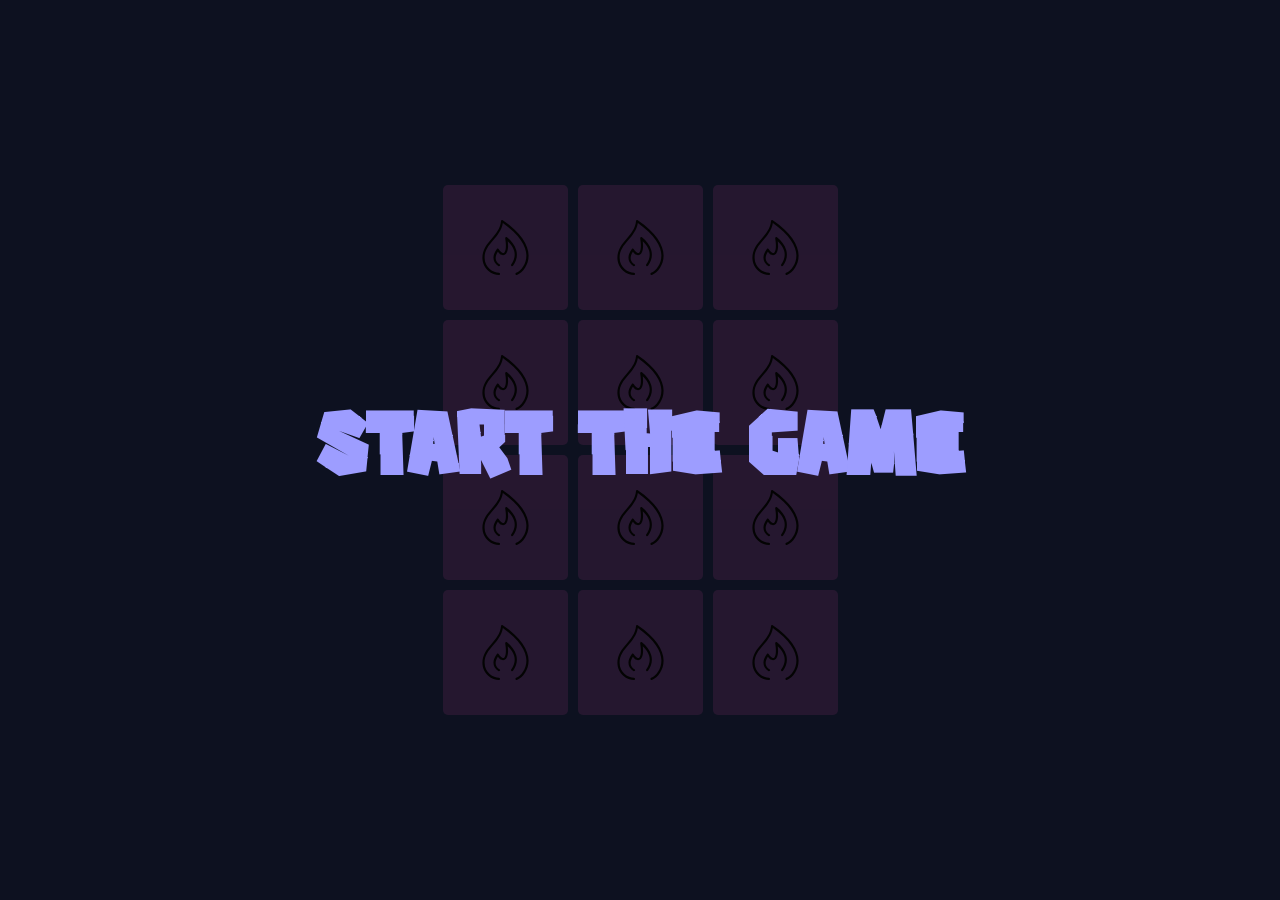
<file: index.html>
<!DOCTYPE html>
<html lang="en">

<head>
    <meta charset="UTF-8">
    <meta http-equiv="X-UA-Compatible" content="IE=edge">
    <meta name="viewport" content="width=device-width, initial-scale=1.0">
    <title>Memory Game</title>
    <style>
        @import url(./css/base.css);
    </style>
    <link rel="stylesheet" href="./css/style.css">
</head>

<body>
    <!-- GameStarter -->
    <div class="game-starter">
        <h1 class="game-starter-line">Start the Game</h1>
    </div>

    <!-- Game Container -->
    <div class="container-1000">
        <div class="grid-container">
            <div class="card-container" data-name="flash">
                <div class="card">
                    <div class="card-front">
                        <svg fill="#111111" xmlns="http://www.w3.org/2000/svg" viewBox="0 0 50 50" width="55px"
                            height="55px">
                            <path
                                d="M 21.75 0 C 21.304688 0.0820313 20.972656 0.457031 20.9375 0.90625 C 20.316406 7.855469 16.300781 12.441406 12.21875 17.1875 C 8.136719 21.933594 4 26.894531 4 34.34375 C 4 39.449219 6.285156 43.40625 9.28125 46.03125 C 12.277344 48.65625 15.945313 50 19 50 C 19.359375 50.003906 19.695313 49.816406 19.878906 49.503906 C 20.058594 49.191406 20.058594 48.808594 19.878906 48.496094 C 19.695313 48.183594 19.359375 47.996094 19 48 C 16.554688 48 13.222656 46.835938 10.59375 44.53125 C 7.964844 42.226563 6 38.859375 6 34.34375 C 6 27.628906 9.683594 23.199219 13.75 18.46875 C 17.503906 14.101563 21.453125 9.410156 22.59375 2.71875 C 37.738281 13.339844 44 24.136719 44 32.25 C 44 39.960938 39.292969 46.167969 34.625 48.0625 C 34.105469 48.269531 33.855469 48.855469 34.0625 49.375 C 34.269531 49.894531 34.855469 50.144531 35.375 49.9375 C 40.988281 47.660156 46 40.761719 46 32.25 C 46 22.882813 38.90625 11.308594 22.5 0.1875 C 22.308594 0.0507813 22.078125 -0.015625 21.84375 0 C 21.8125 0 21.78125 0 21.75 0 Z M 25.59375 15.40625 C 25.320313 15.4375 25.074219 15.578125 24.90625 15.796875 C 24.742188 16.015625 24.675781 16.292969 24.71875 16.5625 C 25.328125 20.085938 25.476563 22.984375 25.28125 25.15625 C 25.085938 27.328125 24.542969 28.773438 23.96875 29.4375 C 23.394531 30.101563 22.957031 30.183594 22.09375 29.8125 C 21.230469 29.441406 20.011719 28.367188 18.78125 26.46875 C 18.605469 26.199219 18.308594 26.03125 17.984375 26.019531 C 17.664063 26.007813 17.355469 26.152344 17.15625 26.40625 C 13.425781 31.4375 13.59375 35.460938 14.90625 38.0625 C 16.21875 40.664063 18.53125 41.875 18.53125 41.875 C 18.847656 42.097656 19.261719 42.117188 19.601563 41.929688 C 19.9375 41.738281 20.132813 41.371094 20.105469 40.984375 C 20.078125 40.597656 19.828125 40.265625 19.46875 40.125 C 19.46875 40.125 17.6875 39.167969 16.6875 37.1875 C 15.78125 35.386719 15.542969 32.6875 18.0625 28.75 C 19.117188 30.113281 20.179688 31.167969 21.3125 31.65625 C 22.777344 32.285156 24.441406 31.941406 25.46875 30.75 C 26.496094 29.558594 27.0625 27.722656 27.28125 25.3125 C 27.433594 23.628906 27.3125 21.542969 27.0625 19.25 C 29.769531 21.925781 31.964844 24.808594 32.84375 27.9375 C 33.945313 31.859375 33.394531 36.015625 30.1875 40.40625 C 29.859375 40.855469 29.957031 41.484375 30.40625 41.8125 C 30.855469 42.140625 31.484375 42.042969 31.8125 41.59375 C 35.316406 36.796875 36.039063 31.871094 34.78125 27.40625 C 33.523438 22.941406 30.367188 18.941406 26.34375 15.625 C 26.132813 15.453125 25.863281 15.375 25.59375 15.40625 Z" />
                        </svg>
                    </div>
                    <div class="card-back">
                        <svg fill="#111111" xmlns="http://www.w3.org/2000/svg" viewBox="0 0 26 26" width="55px"
                            height="55px">
                            <path
                                d="M 13 0 C 10.265625 0 8.105469 0.996094 6.625 2.5625 C 5.144531 4.128906 4.324219 6.191406 4 8.34375 C 3.984375 8.449219 3.984375 8.550781 4 8.65625 C 3.933594 9.089844 3.898438 9.542969 3.875 10 C 3.261719 10.039063 2.714844 10.34375 2.375 10.8125 C 2.121094 10.65625 1.976563 10.515625 2 10.0625 C 2 10.042969 2 10.019531 2 10 L 2 5 C 2.007813 4.691406 1.871094 4.398438 1.632813 4.203125 C 1.398438 4.007813 1.082031 3.933594 0.78125 4 C 0.316406 4.105469 -0.0117188 4.523438 0 5 L 0 10 C 0 10.003906 0.03125 9.996094 0.03125 10 C -0.00390625 11.25 0.777344 12.1875 1.46875 12.59375 C 1.757813 12.761719 2.015625 12.863281 2.25 12.9375 C 2.585938 13.566406 3.238281 14 4 14 C 4.0625 14 4.101563 14.003906 4.15625 14 C 4.816406 17.746094 6.269531 20.632813 7.875 22.625 C 8.738281 23.695313 9.640625 24.527344 10.5 25.09375 C 11.359375 25.660156 12.167969 26 13 26 C 13.910156 26 14.703125 25.578125 15.5625 24.9375 C 16.421875 24.296875 17.296875 23.402344 18.15625 22.28125 C 19.742188 20.21875 21.207031 17.363281 21.84375 14 C 21.898438 14.003906 21.9375 14 22 14 C 22.761719 14 23.414063 13.566406 23.75 12.9375 C 23.984375 12.863281 24.242188 12.761719 24.53125 12.59375 C 25.222656 12.1875 26.003906 11.25 25.96875 10 C 25.96875 9.972656 26 9.964844 26 9.9375 L 26 5 C 26.007813 4.691406 25.871094 4.398438 25.632813 4.203125 C 25.398438 4.007813 25.082031 3.933594 24.78125 4 C 24.316406 4.105469 23.988281 4.523438 24 5 L 24 10 C 24 10.019531 24 10.042969 24 10.0625 C 24.023438 10.515625 23.878906 10.65625 23.625 10.8125 C 23.285156 10.34375 22.738281 10.039063 22.125 10 C 22.105469 9.511719 22.066406 9.050781 22 8.59375 C 22 8.574219 22 8.550781 22 8.53125 C 22 8.519531 22 8.511719 22 8.5 C 22.003906 8.449219 22.003906 8.394531 22 8.34375 C 21.675781 6.191406 20.855469 4.128906 19.375 2.5625 C 17.894531 0.996094 15.734375 0 13 0 Z M 19.71875 9.34375 C 20.214844 9.34375 20.542969 9.398438 20.59375 9.5 C 20.992188 10.398438 20.09375 12.3125 20.09375 12.3125 L 17.1875 14.09375 L 14 11.3125 L 14 10.8125 C 15.273438 9.835938 18.234375 9.347656 19.71875 9.34375 Z M 6.28125 9.4375 C 7.765625 9.441406 10.726563 9.929688 12 10.90625 L 12 11.40625 L 9 14.09375 L 5.90625 12.3125 C 5.90625 12.3125 5.007813 10.394531 5.40625 9.59375 C 5.457031 9.492188 5.785156 9.4375 6.28125 9.4375 Z M 7 11.09375 C 7 11.792969 7.789063 13 9.1875 13 C 10.386719 13 11 12.199219 11 12 Z M 19 11.09375 L 15.09375 12 C 15.09375 12.199219 15.707031 13 16.90625 13 C 18.207031 13 19 11.894531 19 11.09375 Z M 13 12.90625 C 13.699219 12.90625 17 16 17 16 L 19.65625 14.59375 C 19.015625 17.195313 17.851563 19.429688 16.59375 21.0625 C 15.828125 22.054688 15.015625 22.8125 14.34375 23.3125 C 13.671875 23.8125 13.089844 24 13 24 C 12.832031 24 12.28125 23.839844 11.625 23.40625 C 10.96875 22.972656 10.183594 22.304688 9.4375 21.375 C 8.230469 19.878906 7.113281 17.738281 6.4375 14.96875 L 9 16 C 9 16 12.300781 12.90625 13 12.90625 Z M 13 18.09375 C 11.800781 18.09375 10.699219 18.710938 10.5 18.8125 C 10 19.113281 9.792969 18.8125 10.09375 19.3125 C 10.394531 19.8125 11 19.988281 11.5 19.6875 C 11.699219 19.585938 12.398438 19.3125 13 19.3125 C 13.601563 19.3125 14.300781 19.585938 14.5 19.6875 C 14.601563 19.789063 14.800781 19.8125 15 19.8125 C 15.398438 19.8125 15.707031 19.613281 15.90625 19.3125 C 16.105469 18.8125 16 19.113281 15.5 18.8125 C 15.398438 18.710938 14.199219 18.09375 13 18.09375 Z" />
                        </svg>
                    </div>
                </div>
            </div>
            <div class="card-container" data-name="flash">
                <div class="card">
                    <div class="card-front">
                        <svg fill="#111111" xmlns="http://www.w3.org/2000/svg" viewBox="0 0 50 50" width="55px"
                            height="55px">
                            <path
                                d="M 21.75 0 C 21.304688 0.0820313 20.972656 0.457031 20.9375 0.90625 C 20.316406 7.855469 16.300781 12.441406 12.21875 17.1875 C 8.136719 21.933594 4 26.894531 4 34.34375 C 4 39.449219 6.285156 43.40625 9.28125 46.03125 C 12.277344 48.65625 15.945313 50 19 50 C 19.359375 50.003906 19.695313 49.816406 19.878906 49.503906 C 20.058594 49.191406 20.058594 48.808594 19.878906 48.496094 C 19.695313 48.183594 19.359375 47.996094 19 48 C 16.554688 48 13.222656 46.835938 10.59375 44.53125 C 7.964844 42.226563 6 38.859375 6 34.34375 C 6 27.628906 9.683594 23.199219 13.75 18.46875 C 17.503906 14.101563 21.453125 9.410156 22.59375 2.71875 C 37.738281 13.339844 44 24.136719 44 32.25 C 44 39.960938 39.292969 46.167969 34.625 48.0625 C 34.105469 48.269531 33.855469 48.855469 34.0625 49.375 C 34.269531 49.894531 34.855469 50.144531 35.375 49.9375 C 40.988281 47.660156 46 40.761719 46 32.25 C 46 22.882813 38.90625 11.308594 22.5 0.1875 C 22.308594 0.0507813 22.078125 -0.015625 21.84375 0 C 21.8125 0 21.78125 0 21.75 0 Z M 25.59375 15.40625 C 25.320313 15.4375 25.074219 15.578125 24.90625 15.796875 C 24.742188 16.015625 24.675781 16.292969 24.71875 16.5625 C 25.328125 20.085938 25.476563 22.984375 25.28125 25.15625 C 25.085938 27.328125 24.542969 28.773438 23.96875 29.4375 C 23.394531 30.101563 22.957031 30.183594 22.09375 29.8125 C 21.230469 29.441406 20.011719 28.367188 18.78125 26.46875 C 18.605469 26.199219 18.308594 26.03125 17.984375 26.019531 C 17.664063 26.007813 17.355469 26.152344 17.15625 26.40625 C 13.425781 31.4375 13.59375 35.460938 14.90625 38.0625 C 16.21875 40.664063 18.53125 41.875 18.53125 41.875 C 18.847656 42.097656 19.261719 42.117188 19.601563 41.929688 C 19.9375 41.738281 20.132813 41.371094 20.105469 40.984375 C 20.078125 40.597656 19.828125 40.265625 19.46875 40.125 C 19.46875 40.125 17.6875 39.167969 16.6875 37.1875 C 15.78125 35.386719 15.542969 32.6875 18.0625 28.75 C 19.117188 30.113281 20.179688 31.167969 21.3125 31.65625 C 22.777344 32.285156 24.441406 31.941406 25.46875 30.75 C 26.496094 29.558594 27.0625 27.722656 27.28125 25.3125 C 27.433594 23.628906 27.3125 21.542969 27.0625 19.25 C 29.769531 21.925781 31.964844 24.808594 32.84375 27.9375 C 33.945313 31.859375 33.394531 36.015625 30.1875 40.40625 C 29.859375 40.855469 29.957031 41.484375 30.40625 41.8125 C 30.855469 42.140625 31.484375 42.042969 31.8125 41.59375 C 35.316406 36.796875 36.039063 31.871094 34.78125 27.40625 C 33.523438 22.941406 30.367188 18.941406 26.34375 15.625 C 26.132813 15.453125 25.863281 15.375 25.59375 15.40625 Z" />
                        </svg>
                    </div>
                    <div class="card-back">
                        <svg fill="#111111" xmlns="http://www.w3.org/2000/svg" viewBox="0 0 26 26" width="55px"
                            height="55px">
                            <path
                                d="M 13 0 C 10.265625 0 8.105469 0.996094 6.625 2.5625 C 5.144531 4.128906 4.324219 6.191406 4 8.34375 C 3.984375 8.449219 3.984375 8.550781 4 8.65625 C 3.933594 9.089844 3.898438 9.542969 3.875 10 C 3.261719 10.039063 2.714844 10.34375 2.375 10.8125 C 2.121094 10.65625 1.976563 10.515625 2 10.0625 C 2 10.042969 2 10.019531 2 10 L 2 5 C 2.007813 4.691406 1.871094 4.398438 1.632813 4.203125 C 1.398438 4.007813 1.082031 3.933594 0.78125 4 C 0.316406 4.105469 -0.0117188 4.523438 0 5 L 0 10 C 0 10.003906 0.03125 9.996094 0.03125 10 C -0.00390625 11.25 0.777344 12.1875 1.46875 12.59375 C 1.757813 12.761719 2.015625 12.863281 2.25 12.9375 C 2.585938 13.566406 3.238281 14 4 14 C 4.0625 14 4.101563 14.003906 4.15625 14 C 4.816406 17.746094 6.269531 20.632813 7.875 22.625 C 8.738281 23.695313 9.640625 24.527344 10.5 25.09375 C 11.359375 25.660156 12.167969 26 13 26 C 13.910156 26 14.703125 25.578125 15.5625 24.9375 C 16.421875 24.296875 17.296875 23.402344 18.15625 22.28125 C 19.742188 20.21875 21.207031 17.363281 21.84375 14 C 21.898438 14.003906 21.9375 14 22 14 C 22.761719 14 23.414063 13.566406 23.75 12.9375 C 23.984375 12.863281 24.242188 12.761719 24.53125 12.59375 C 25.222656 12.1875 26.003906 11.25 25.96875 10 C 25.96875 9.972656 26 9.964844 26 9.9375 L 26 5 C 26.007813 4.691406 25.871094 4.398438 25.632813 4.203125 C 25.398438 4.007813 25.082031 3.933594 24.78125 4 C 24.316406 4.105469 23.988281 4.523438 24 5 L 24 10 C 24 10.019531 24 10.042969 24 10.0625 C 24.023438 10.515625 23.878906 10.65625 23.625 10.8125 C 23.285156 10.34375 22.738281 10.039063 22.125 10 C 22.105469 9.511719 22.066406 9.050781 22 8.59375 C 22 8.574219 22 8.550781 22 8.53125 C 22 8.519531 22 8.511719 22 8.5 C 22.003906 8.449219 22.003906 8.394531 22 8.34375 C 21.675781 6.191406 20.855469 4.128906 19.375 2.5625 C 17.894531 0.996094 15.734375 0 13 0 Z M 19.71875 9.34375 C 20.214844 9.34375 20.542969 9.398438 20.59375 9.5 C 20.992188 10.398438 20.09375 12.3125 20.09375 12.3125 L 17.1875 14.09375 L 14 11.3125 L 14 10.8125 C 15.273438 9.835938 18.234375 9.347656 19.71875 9.34375 Z M 6.28125 9.4375 C 7.765625 9.441406 10.726563 9.929688 12 10.90625 L 12 11.40625 L 9 14.09375 L 5.90625 12.3125 C 5.90625 12.3125 5.007813 10.394531 5.40625 9.59375 C 5.457031 9.492188 5.785156 9.4375 6.28125 9.4375 Z M 7 11.09375 C 7 11.792969 7.789063 13 9.1875 13 C 10.386719 13 11 12.199219 11 12 Z M 19 11.09375 L 15.09375 12 C 15.09375 12.199219 15.707031 13 16.90625 13 C 18.207031 13 19 11.894531 19 11.09375 Z M 13 12.90625 C 13.699219 12.90625 17 16 17 16 L 19.65625 14.59375 C 19.015625 17.195313 17.851563 19.429688 16.59375 21.0625 C 15.828125 22.054688 15.015625 22.8125 14.34375 23.3125 C 13.671875 23.8125 13.089844 24 13 24 C 12.832031 24 12.28125 23.839844 11.625 23.40625 C 10.96875 22.972656 10.183594 22.304688 9.4375 21.375 C 8.230469 19.878906 7.113281 17.738281 6.4375 14.96875 L 9 16 C 9 16 12.300781 12.90625 13 12.90625 Z M 13 18.09375 C 11.800781 18.09375 10.699219 18.710938 10.5 18.8125 C 10 19.113281 9.792969 18.8125 10.09375 19.3125 C 10.394531 19.8125 11 19.988281 11.5 19.6875 C 11.699219 19.585938 12.398438 19.3125 13 19.3125 C 13.601563 19.3125 14.300781 19.585938 14.5 19.6875 C 14.601563 19.789063 14.800781 19.8125 15 19.8125 C 15.398438 19.8125 15.707031 19.613281 15.90625 19.3125 C 16.105469 18.8125 16 19.113281 15.5 18.8125 C 15.398438 18.710938 14.199219 18.09375 13 18.09375 Z" />
                        </svg>
                    </div>
                </div>
            </div>
            <div class="card-container" data-name="venom">
                <div class="card">
                    <div class="card-front">
                        <svg fill="#111111" xmlns="http://www.w3.org/2000/svg" viewBox="0 0 50 50" width="55px"
                            height="55px">
                            <path
                                d="M 21.75 0 C 21.304688 0.0820313 20.972656 0.457031 20.9375 0.90625 C 20.316406 7.855469 16.300781 12.441406 12.21875 17.1875 C 8.136719 21.933594 4 26.894531 4 34.34375 C 4 39.449219 6.285156 43.40625 9.28125 46.03125 C 12.277344 48.65625 15.945313 50 19 50 C 19.359375 50.003906 19.695313 49.816406 19.878906 49.503906 C 20.058594 49.191406 20.058594 48.808594 19.878906 48.496094 C 19.695313 48.183594 19.359375 47.996094 19 48 C 16.554688 48 13.222656 46.835938 10.59375 44.53125 C 7.964844 42.226563 6 38.859375 6 34.34375 C 6 27.628906 9.683594 23.199219 13.75 18.46875 C 17.503906 14.101563 21.453125 9.410156 22.59375 2.71875 C 37.738281 13.339844 44 24.136719 44 32.25 C 44 39.960938 39.292969 46.167969 34.625 48.0625 C 34.105469 48.269531 33.855469 48.855469 34.0625 49.375 C 34.269531 49.894531 34.855469 50.144531 35.375 49.9375 C 40.988281 47.660156 46 40.761719 46 32.25 C 46 22.882813 38.90625 11.308594 22.5 0.1875 C 22.308594 0.0507813 22.078125 -0.015625 21.84375 0 C 21.8125 0 21.78125 0 21.75 0 Z M 25.59375 15.40625 C 25.320313 15.4375 25.074219 15.578125 24.90625 15.796875 C 24.742188 16.015625 24.675781 16.292969 24.71875 16.5625 C 25.328125 20.085938 25.476563 22.984375 25.28125 25.15625 C 25.085938 27.328125 24.542969 28.773438 23.96875 29.4375 C 23.394531 30.101563 22.957031 30.183594 22.09375 29.8125 C 21.230469 29.441406 20.011719 28.367188 18.78125 26.46875 C 18.605469 26.199219 18.308594 26.03125 17.984375 26.019531 C 17.664063 26.007813 17.355469 26.152344 17.15625 26.40625 C 13.425781 31.4375 13.59375 35.460938 14.90625 38.0625 C 16.21875 40.664063 18.53125 41.875 18.53125 41.875 C 18.847656 42.097656 19.261719 42.117188 19.601563 41.929688 C 19.9375 41.738281 20.132813 41.371094 20.105469 40.984375 C 20.078125 40.597656 19.828125 40.265625 19.46875 40.125 C 19.46875 40.125 17.6875 39.167969 16.6875 37.1875 C 15.78125 35.386719 15.542969 32.6875 18.0625 28.75 C 19.117188 30.113281 20.179688 31.167969 21.3125 31.65625 C 22.777344 32.285156 24.441406 31.941406 25.46875 30.75 C 26.496094 29.558594 27.0625 27.722656 27.28125 25.3125 C 27.433594 23.628906 27.3125 21.542969 27.0625 19.25 C 29.769531 21.925781 31.964844 24.808594 32.84375 27.9375 C 33.945313 31.859375 33.394531 36.015625 30.1875 40.40625 C 29.859375 40.855469 29.957031 41.484375 30.40625 41.8125 C 30.855469 42.140625 31.484375 42.042969 31.8125 41.59375 C 35.316406 36.796875 36.039063 31.871094 34.78125 27.40625 C 33.523438 22.941406 30.367188 18.941406 26.34375 15.625 C 26.132813 15.453125 25.863281 15.375 25.59375 15.40625 Z" />
                        </svg>
                    </div>
                    <div class="card-back"><svg fill="#111111" xmlns="http://www.w3.org/2000/svg" viewBox="0 0 26 26"
                            width="55px" height="55px">
                            <path
                                d="M 13 0.101563 C 8.101563 0.101563 4.101563 3.101563 4.101563 10.199219 C 4.101563 17.300781 8.101563 25.800781 13 25.800781 C 17.898438 25.800781 21.898438 17.300781 21.898438 10.199219 C 21.898438 3.101563 17.898438 0.101563 13 0.101563 Z M 7.300781 14.898438 C 7 14.5 6.398438 14.398438 6.398438 14.398438 L 6.300781 13.699219 C 6.300781 13.699219 6.300781 13.699219 5.800781 12.101563 C 5.300781 10.300781 5.199219 8.300781 6 7.101563 C 6.398438 6.398438 7 6.199219 7 6.199219 C 7 6.199219 6.300781 7.101563 6.601563 7.898438 C 6.800781 8.601563 7.601563 8.601563 7.898438 8.398438 C 8.101563 8.199219 8.5 8 8.5 8 C 8.5 8 8.101563 9 8.601563 10.699219 C 8.898438 11.898438 9.5 12.601563 10.101563 12.699219 C 11 12.898438 12 10.699219 12 10.699219 C 12 10.699219 12.101563 13.300781 12.101563 13.800781 C 12.101563 13.800781 11.199219 14.300781 10.800781 14.898438 C 10.5 15.398438 9.800781 16.398438 9.199219 16.699219 C 8.601563 16.300781 8.398438 15.800781 8 15.601563 C 7.601563 15.601563 7 15.898438 7 15.898438 C 7 15.898438 7.601563 15.300781 7.300781 14.898438 Z M 16.699219 21.898438 C 16.601563 22.199219 16.199219 22.800781 15.601563 23.300781 C 15.601563 23 15.300781 22.398438 15.300781 22.398438 C 15.300781 22.398438 15 23.5 15 23.800781 C 14.898438 23.800781 14.898438 23.898438 14.800781 23.898438 C 14.699219 23.398438 14.398438 22.699219 14.398438 22.699219 C 14.398438 22.699219 14.101563 23.800781 14.199219 24.101563 C 14.101563 24.101563 14.101563 24.101563 14 24.101563 C 14 23.300781 13.601563 22.101563 13.601563 22.101563 C 13.601563 22.101563 13 23.699219 13 24.199219 L 13 24.101563 L 13 24.199219 C 13 23.699219 12.5 22.101563 12.5 22.101563 C 12.5 22.101563 12.101563 23.300781 12.101563 24.101563 C 12 24.101563 12 24.101563 11.898438 24.101563 C 11.898438 23.800781 11.699219 22.699219 11.699219 22.699219 C 11.699219 22.699219 11.398438 23.398438 11.300781 23.898438 C 11.199219 23.898438 11.199219 23.800781 11.101563 23.800781 C 11.101563 23.5 10.800781 22.398438 10.800781 22.398438 C 10.800781 22.398438 10.5 23 10.5 23.300781 C 9.898438 22.800781 9.5 22.199219 9.398438 21.898438 C 9 21.398438 7.800781 19.699219 8 19.101563 C 8.101563 19.398438 8.398438 20 8.398438 20 C 8.398438 20 8.398438 19.101563 8.398438 18.601563 C 8.398438 18.601563 8.5 18.5 8.5 18.5 C 8.699219 19.398438 9.199219 20.699219 9.199219 20.699219 C 9.199219 20.699219 9.398438 19.699219 9.300781 18.101563 C 9.398438 18.101563 9.5 18 9.5 18 C 9.898438 19.300781 10.300781 20.300781 10.300781 20.300781 C 10.300781 20.300781 10.5 19.5 10.601563 17.699219 C 10.699219 17.699219 10.699219 17.699219 10.800781 17.601563 C 11 18.699219 11.398438 19.898438 11.398438 19.898438 C 11.398438 19.898438 11.699219 18.800781 11.800781 17.398438 C 11.800781 17.300781 11.898438 17.398438 12 17.398438 C 12.199219 19.101563 12.5 20.601563 12.5 20.601563 C 12.5 20.601563 13 19.300781 13 17.300781 L 13 17.398438 L 13 17.300781 C 13.101563 19.300781 13.5 20.601563 13.5 20.601563 C 13.5 20.601563 13.898438 19.101563 14 17.398438 C 14.101563 17.398438 14.199219 17.398438 14.199219 17.398438 C 14.300781 18.800781 14.601563 19.898438 14.601563 19.898438 C 14.601563 19.898438 15 18.601563 15.199219 17.601563 C 15.300781 17.601563 15.300781 17.601563 15.398438 17.699219 C 15.5 19.5 15.699219 20.300781 15.699219 20.300781 C 15.699219 20.300781 16.101563 19.300781 16.5 18 C 16.601563 18 16.699219 18.101563 16.699219 18.101563 C 16.601563 19.699219 16.800781 20.699219 16.800781 20.699219 C 16.800781 20.699219 17.300781 19.398438 17.5 18.5 C 17.5 18.5 17.601563 18.601563 17.601563 18.601563 C 17.601563 19.101563 17.601563 20 17.601563 20 C 17.601563 20 17.898438 19.300781 18 19.101563 C 18.199219 19.699219 17 21.398438 16.699219 21.898438 Z M 19.699219 13.800781 L 19.601563 14.5 C 19.601563 14.5 19 14.601563 18.699219 15 C 18.398438 15.300781 18.898438 16.101563 18.898438 16.101563 C 18.898438 16.101563 18.300781 15.800781 17.898438 15.800781 C 17.5 16 17.300781 16.398438 16.699219 16.898438 C 16.101563 16.5 15.398438 15.601563 15.101563 15.101563 C 14.699219 14.5 13.800781 14 13.800781 14 C 13.898438 13.5 13.898438 10.898438 13.898438 10.898438 C 13.898438 10.898438 14.800781 13.101563 15.800781 12.898438 C 16.5 12.699219 17 12 17.300781 10.898438 C 17.898438 9 17.5 8 17.5 8 C 17.5 8 17.898438 8.199219 18.101563 8.300781 C 18.398438 8.5 19.101563 8.5 19.398438 7.800781 C 19.699219 7.101563 19 6.101563 19 6.101563 C 19 6.101563 19.5 6.300781 20 7 C 20.699219 8.199219 20.699219 10.199219 20.101563 12.101563 C 19.699219 13.800781 19.699219 13.800781 19.699219 13.800781 Z" />
                        </svg></div>
                </div>
            </div>
            <div class="card-container" data-name="venom">
                <div class="card">
                    <div class="card-front">
                        <svg fill="#111111" xmlns="http://www.w3.org/2000/svg" viewBox="0 0 50 50" width="55px"
                            height="55px">
                            <path
                                d="M 21.75 0 C 21.304688 0.0820313 20.972656 0.457031 20.9375 0.90625 C 20.316406 7.855469 16.300781 12.441406 12.21875 17.1875 C 8.136719 21.933594 4 26.894531 4 34.34375 C 4 39.449219 6.285156 43.40625 9.28125 46.03125 C 12.277344 48.65625 15.945313 50 19 50 C 19.359375 50.003906 19.695313 49.816406 19.878906 49.503906 C 20.058594 49.191406 20.058594 48.808594 19.878906 48.496094 C 19.695313 48.183594 19.359375 47.996094 19 48 C 16.554688 48 13.222656 46.835938 10.59375 44.53125 C 7.964844 42.226563 6 38.859375 6 34.34375 C 6 27.628906 9.683594 23.199219 13.75 18.46875 C 17.503906 14.101563 21.453125 9.410156 22.59375 2.71875 C 37.738281 13.339844 44 24.136719 44 32.25 C 44 39.960938 39.292969 46.167969 34.625 48.0625 C 34.105469 48.269531 33.855469 48.855469 34.0625 49.375 C 34.269531 49.894531 34.855469 50.144531 35.375 49.9375 C 40.988281 47.660156 46 40.761719 46 32.25 C 46 22.882813 38.90625 11.308594 22.5 0.1875 C 22.308594 0.0507813 22.078125 -0.015625 21.84375 0 C 21.8125 0 21.78125 0 21.75 0 Z M 25.59375 15.40625 C 25.320313 15.4375 25.074219 15.578125 24.90625 15.796875 C 24.742188 16.015625 24.675781 16.292969 24.71875 16.5625 C 25.328125 20.085938 25.476563 22.984375 25.28125 25.15625 C 25.085938 27.328125 24.542969 28.773438 23.96875 29.4375 C 23.394531 30.101563 22.957031 30.183594 22.09375 29.8125 C 21.230469 29.441406 20.011719 28.367188 18.78125 26.46875 C 18.605469 26.199219 18.308594 26.03125 17.984375 26.019531 C 17.664063 26.007813 17.355469 26.152344 17.15625 26.40625 C 13.425781 31.4375 13.59375 35.460938 14.90625 38.0625 C 16.21875 40.664063 18.53125 41.875 18.53125 41.875 C 18.847656 42.097656 19.261719 42.117188 19.601563 41.929688 C 19.9375 41.738281 20.132813 41.371094 20.105469 40.984375 C 20.078125 40.597656 19.828125 40.265625 19.46875 40.125 C 19.46875 40.125 17.6875 39.167969 16.6875 37.1875 C 15.78125 35.386719 15.542969 32.6875 18.0625 28.75 C 19.117188 30.113281 20.179688 31.167969 21.3125 31.65625 C 22.777344 32.285156 24.441406 31.941406 25.46875 30.75 C 26.496094 29.558594 27.0625 27.722656 27.28125 25.3125 C 27.433594 23.628906 27.3125 21.542969 27.0625 19.25 C 29.769531 21.925781 31.964844 24.808594 32.84375 27.9375 C 33.945313 31.859375 33.394531 36.015625 30.1875 40.40625 C 29.859375 40.855469 29.957031 41.484375 30.40625 41.8125 C 30.855469 42.140625 31.484375 42.042969 31.8125 41.59375 C 35.316406 36.796875 36.039063 31.871094 34.78125 27.40625 C 33.523438 22.941406 30.367188 18.941406 26.34375 15.625 C 26.132813 15.453125 25.863281 15.375 25.59375 15.40625 Z" />
                        </svg>
                    </div>
                    <div class="card-back"><svg fill="#111111" xmlns="http://www.w3.org/2000/svg" viewBox="0 0 26 26"
                            width="55px" height="55px">
                            <path
                                d="M 13 0.101563 C 8.101563 0.101563 4.101563 3.101563 4.101563 10.199219 C 4.101563 17.300781 8.101563 25.800781 13 25.800781 C 17.898438 25.800781 21.898438 17.300781 21.898438 10.199219 C 21.898438 3.101563 17.898438 0.101563 13 0.101563 Z M 7.300781 14.898438 C 7 14.5 6.398438 14.398438 6.398438 14.398438 L 6.300781 13.699219 C 6.300781 13.699219 6.300781 13.699219 5.800781 12.101563 C 5.300781 10.300781 5.199219 8.300781 6 7.101563 C 6.398438 6.398438 7 6.199219 7 6.199219 C 7 6.199219 6.300781 7.101563 6.601563 7.898438 C 6.800781 8.601563 7.601563 8.601563 7.898438 8.398438 C 8.101563 8.199219 8.5 8 8.5 8 C 8.5 8 8.101563 9 8.601563 10.699219 C 8.898438 11.898438 9.5 12.601563 10.101563 12.699219 C 11 12.898438 12 10.699219 12 10.699219 C 12 10.699219 12.101563 13.300781 12.101563 13.800781 C 12.101563 13.800781 11.199219 14.300781 10.800781 14.898438 C 10.5 15.398438 9.800781 16.398438 9.199219 16.699219 C 8.601563 16.300781 8.398438 15.800781 8 15.601563 C 7.601563 15.601563 7 15.898438 7 15.898438 C 7 15.898438 7.601563 15.300781 7.300781 14.898438 Z M 16.699219 21.898438 C 16.601563 22.199219 16.199219 22.800781 15.601563 23.300781 C 15.601563 23 15.300781 22.398438 15.300781 22.398438 C 15.300781 22.398438 15 23.5 15 23.800781 C 14.898438 23.800781 14.898438 23.898438 14.800781 23.898438 C 14.699219 23.398438 14.398438 22.699219 14.398438 22.699219 C 14.398438 22.699219 14.101563 23.800781 14.199219 24.101563 C 14.101563 24.101563 14.101563 24.101563 14 24.101563 C 14 23.300781 13.601563 22.101563 13.601563 22.101563 C 13.601563 22.101563 13 23.699219 13 24.199219 L 13 24.101563 L 13 24.199219 C 13 23.699219 12.5 22.101563 12.5 22.101563 C 12.5 22.101563 12.101563 23.300781 12.101563 24.101563 C 12 24.101563 12 24.101563 11.898438 24.101563 C 11.898438 23.800781 11.699219 22.699219 11.699219 22.699219 C 11.699219 22.699219 11.398438 23.398438 11.300781 23.898438 C 11.199219 23.898438 11.199219 23.800781 11.101563 23.800781 C 11.101563 23.5 10.800781 22.398438 10.800781 22.398438 C 10.800781 22.398438 10.5 23 10.5 23.300781 C 9.898438 22.800781 9.5 22.199219 9.398438 21.898438 C 9 21.398438 7.800781 19.699219 8 19.101563 C 8.101563 19.398438 8.398438 20 8.398438 20 C 8.398438 20 8.398438 19.101563 8.398438 18.601563 C 8.398438 18.601563 8.5 18.5 8.5 18.5 C 8.699219 19.398438 9.199219 20.699219 9.199219 20.699219 C 9.199219 20.699219 9.398438 19.699219 9.300781 18.101563 C 9.398438 18.101563 9.5 18 9.5 18 C 9.898438 19.300781 10.300781 20.300781 10.300781 20.300781 C 10.300781 20.300781 10.5 19.5 10.601563 17.699219 C 10.699219 17.699219 10.699219 17.699219 10.800781 17.601563 C 11 18.699219 11.398438 19.898438 11.398438 19.898438 C 11.398438 19.898438 11.699219 18.800781 11.800781 17.398438 C 11.800781 17.300781 11.898438 17.398438 12 17.398438 C 12.199219 19.101563 12.5 20.601563 12.5 20.601563 C 12.5 20.601563 13 19.300781 13 17.300781 L 13 17.398438 L 13 17.300781 C 13.101563 19.300781 13.5 20.601563 13.5 20.601563 C 13.5 20.601563 13.898438 19.101563 14 17.398438 C 14.101563 17.398438 14.199219 17.398438 14.199219 17.398438 C 14.300781 18.800781 14.601563 19.898438 14.601563 19.898438 C 14.601563 19.898438 15 18.601563 15.199219 17.601563 C 15.300781 17.601563 15.300781 17.601563 15.398438 17.699219 C 15.5 19.5 15.699219 20.300781 15.699219 20.300781 C 15.699219 20.300781 16.101563 19.300781 16.5 18 C 16.601563 18 16.699219 18.101563 16.699219 18.101563 C 16.601563 19.699219 16.800781 20.699219 16.800781 20.699219 C 16.800781 20.699219 17.300781 19.398438 17.5 18.5 C 17.5 18.5 17.601563 18.601563 17.601563 18.601563 C 17.601563 19.101563 17.601563 20 17.601563 20 C 17.601563 20 17.898438 19.300781 18 19.101563 C 18.199219 19.699219 17 21.398438 16.699219 21.898438 Z M 19.699219 13.800781 L 19.601563 14.5 C 19.601563 14.5 19 14.601563 18.699219 15 C 18.398438 15.300781 18.898438 16.101563 18.898438 16.101563 C 18.898438 16.101563 18.300781 15.800781 17.898438 15.800781 C 17.5 16 17.300781 16.398438 16.699219 16.898438 C 16.101563 16.5 15.398438 15.601563 15.101563 15.101563 C 14.699219 14.5 13.800781 14 13.800781 14 C 13.898438 13.5 13.898438 10.898438 13.898438 10.898438 C 13.898438 10.898438 14.800781 13.101563 15.800781 12.898438 C 16.5 12.699219 17 12 17.300781 10.898438 C 17.898438 9 17.5 8 17.5 8 C 17.5 8 17.898438 8.199219 18.101563 8.300781 C 18.398438 8.5 19.101563 8.5 19.398438 7.800781 C 19.699219 7.101563 19 6.101563 19 6.101563 C 19 6.101563 19.5 6.300781 20 7 C 20.699219 8.199219 20.699219 10.199219 20.101563 12.101563 C 19.699219 13.800781 19.699219 13.800781 19.699219 13.800781 Z" />
                        </svg></div>
                </div>
            </div>
            <div class="card-container" data-name="spider">
                <div class="card">
                    <div class="card-front">
                        <svg fill="#111111" xmlns="http://www.w3.org/2000/svg" viewBox="0 0 50 50" width="55px"
                            height="55px">
                            <path
                                d="M 21.75 0 C 21.304688 0.0820313 20.972656 0.457031 20.9375 0.90625 C 20.316406 7.855469 16.300781 12.441406 12.21875 17.1875 C 8.136719 21.933594 4 26.894531 4 34.34375 C 4 39.449219 6.285156 43.40625 9.28125 46.03125 C 12.277344 48.65625 15.945313 50 19 50 C 19.359375 50.003906 19.695313 49.816406 19.878906 49.503906 C 20.058594 49.191406 20.058594 48.808594 19.878906 48.496094 C 19.695313 48.183594 19.359375 47.996094 19 48 C 16.554688 48 13.222656 46.835938 10.59375 44.53125 C 7.964844 42.226563 6 38.859375 6 34.34375 C 6 27.628906 9.683594 23.199219 13.75 18.46875 C 17.503906 14.101563 21.453125 9.410156 22.59375 2.71875 C 37.738281 13.339844 44 24.136719 44 32.25 C 44 39.960938 39.292969 46.167969 34.625 48.0625 C 34.105469 48.269531 33.855469 48.855469 34.0625 49.375 C 34.269531 49.894531 34.855469 50.144531 35.375 49.9375 C 40.988281 47.660156 46 40.761719 46 32.25 C 46 22.882813 38.90625 11.308594 22.5 0.1875 C 22.308594 0.0507813 22.078125 -0.015625 21.84375 0 C 21.8125 0 21.78125 0 21.75 0 Z M 25.59375 15.40625 C 25.320313 15.4375 25.074219 15.578125 24.90625 15.796875 C 24.742188 16.015625 24.675781 16.292969 24.71875 16.5625 C 25.328125 20.085938 25.476563 22.984375 25.28125 25.15625 C 25.085938 27.328125 24.542969 28.773438 23.96875 29.4375 C 23.394531 30.101563 22.957031 30.183594 22.09375 29.8125 C 21.230469 29.441406 20.011719 28.367188 18.78125 26.46875 C 18.605469 26.199219 18.308594 26.03125 17.984375 26.019531 C 17.664063 26.007813 17.355469 26.152344 17.15625 26.40625 C 13.425781 31.4375 13.59375 35.460938 14.90625 38.0625 C 16.21875 40.664063 18.53125 41.875 18.53125 41.875 C 18.847656 42.097656 19.261719 42.117188 19.601563 41.929688 C 19.9375 41.738281 20.132813 41.371094 20.105469 40.984375 C 20.078125 40.597656 19.828125 40.265625 19.46875 40.125 C 19.46875 40.125 17.6875 39.167969 16.6875 37.1875 C 15.78125 35.386719 15.542969 32.6875 18.0625 28.75 C 19.117188 30.113281 20.179688 31.167969 21.3125 31.65625 C 22.777344 32.285156 24.441406 31.941406 25.46875 30.75 C 26.496094 29.558594 27.0625 27.722656 27.28125 25.3125 C 27.433594 23.628906 27.3125 21.542969 27.0625 19.25 C 29.769531 21.925781 31.964844 24.808594 32.84375 27.9375 C 33.945313 31.859375 33.394531 36.015625 30.1875 40.40625 C 29.859375 40.855469 29.957031 41.484375 30.40625 41.8125 C 30.855469 42.140625 31.484375 42.042969 31.8125 41.59375 C 35.316406 36.796875 36.039063 31.871094 34.78125 27.40625 C 33.523438 22.941406 30.367188 18.941406 26.34375 15.625 C 26.132813 15.453125 25.863281 15.375 25.59375 15.40625 Z" />
                        </svg>
                    </div>
                    <div class="card-back"><svg fill="#111111" xmlns="http://www.w3.org/2000/svg" viewBox="0 0 26 26"
                            width="55px" height="55px">
                            <path fill-rule="evenodd"
                                d="M 9 0.101563 C 9 0.601563 8.800781 1 8.699219 1.398438 C 8.601563 1.898438 8.5 2.300781 8.398438 2.800781 C 8.101563 3.898438 7.800781 5.101563 7.898438 6.601563 C 8.800781 6.800781 10 6.601563 10.800781 6.5 C 11.300781 6.800781 11.5 7.300781 12 7.601563 C 11.898438 7 12.300781 6.898438 12.601563 6.800781 C 12.5 7 12.199219 7.199219 12.300781 7.699219 C 12.5 7.800781 12.5 7.5 12.699219 7.398438 C 12.898438 7.601563 13.199219 7.601563 13.398438 7.398438 C 13.601563 7.398438 13.5 7.699219 13.699219 7.699219 C 13.898438 7.398438 13.601563 7 13.5 6.800781 C 13.800781 7 14.199219 7.101563 14.101563 7.601563 C 14.398438 7.398438 14.800781 6.898438 15.199219 6.601563 C 16.101563 6.800781 17.199219 6.898438 18.199219 6.800781 C 18.199219 4.300781 17.5 2.300781 16.898438 0.300781 C 17.101563 0.300781 17.101563 0.5 17.101563 0.601563 C 17.699219 1.898438 18.300781 3.5 18.699219 5.101563 C 18.800781 5.300781 18.898438 5.699219 19 6 C 19.101563 6.300781 19.199219 6.800781 19.199219 6.898438 C 19.101563 7.199219 18.601563 7.398438 18.398438 7.699219 C 18.101563 7.300781 17.101563 7.398438 16.101563 7.398438 C 15.800781 7.398438 15.5 7.300781 15.300781 7.398438 C 14.898438 7.5 14.800781 8 14.601563 8.300781 C 15.101563 8.300781 15.5 7.800781 16 7.800781 C 16.300781 7.800781 16.699219 8 17.101563 8.101563 C 18.199219 8.398438 19.398438 8.601563 20.398438 8.898438 C 20.5 5.5 19.601563 2.800781 18.398438 0.5 C 19.601563 2.101563 20.300781 3.898438 20.898438 6.101563 C 21 6.300781 21 6.601563 21.101563 7 C 21.199219 7.5 21.199219 8.199219 21.5 8.601563 C 21.199219 9 20.699219 9.300781 20.398438 9.601563 C 19.398438 9 17.398438 8.101563 15.699219 8.300781 C 15.300781 8.300781 14.898438 8.5 14.699219 8.800781 C 15.199219 9 15.601563 9 16.199219 9 C 16.398438 9 16.601563 8.898438 16.699219 9 C 16.800781 9 17.101563 9.300781 17.300781 9.5 C 18.5 10.699219 19.601563 11.601563 21 12.5 C 21.398438 12.800781 21.699219 13.101563 22.199219 12.699219 C 22.300781 16.699219 21.199219 19.601563 19.898438 22.300781 C 19.699219 22.601563 19.699219 23 19.398438 23.199219 C 20.398438 20.898438 21.101563 18.199219 21.101563 15 C 21.101563 14.699219 21.199219 14.199219 21.101563 14 C 21 13.601563 20.398438 13.101563 20 12.800781 C 18.898438 11.800781 18.101563 11.101563 16.898438 10.199219 C 16.699219 10 16.5 9.800781 16.300781 9.699219 C 16.101563 9.601563 15.800781 9.601563 15.5 9.601563 C 15.199219 9.601563 14.898438 9.5 14.699219 9.5 C 15.199219 10 15.898438 10.601563 16.5 11.101563 C 16.601563 11.199219 16.699219 11.101563 16.898438 11.101563 C 17.101563 15.699219 16.699219 20.300781 15.398438 23.699219 C 15.101563 24.5 14.699219 25.300781 14.199219 25.898438 C 16 22.699219 16.101563 17.199219 15.699219 12.300781 C 16.101563 12 15.898438 11.699219 15.601563 11.300781 C 15.199219 10.898438 14.601563 10.199219 14.101563 10 C 14.101563 10.199219 14.101563 10.398438 14.199219 10.601563 C 14.300781 10.800781 14.5 11 14.5 11.101563 C 14.601563 11.5 14.398438 12.300781 14.300781 12.699219 C 14 14.101563 13.5 15.699219 13 16.800781 C 12.800781 16.800781 12.898438 16.5 12.800781 16.398438 C 12.601563 16.398438 12.699219 16.699219 12.601563 16.800781 C 12 15.800781 11.5 14.199219 11.300781 12.699219 C 11.199219 12.199219 11.101563 11.5 11.101563 11.101563 C 11.199219 10.699219 11.601563 10.398438 11.5 10 C 11.101563 10.101563 10.800781 10.5 10.5 10.800781 C 10.199219 11.101563 9.898438 11.5 9.699219 11.800781 C 9.699219 12 9.898438 12 9.898438 12.199219 C 9.601563 17.101563 9.601563 22.601563 11.5 25.800781 C 11.300781 25.800781 11.199219 25.5 11.101563 25.398438 C 9.601563 22.699219 9.199219 18.398438 9 14 C 9 13 8.898438 12.101563 9 11.101563 C 9 10.898438 9.199219 11.199219 9.398438 11.101563 C 10.101563 10.601563 10.699219 10 11.300781 9.5 C 10.800781 9.601563 10.199219 9.601563 9.699219 9.699219 C 9.300781 9.898438 8.800781 10.300781 8.398438 10.699219 C 7.199219 11.699219 5.898438 12.800781 4.898438 13.898438 C 4.699219 17.601563 5.5 20.601563 6.601563 23.199219 C 5 20.398438 3.601563 17.199219 3.800781 12.800781 C 4.398438 13.300781 5.199219 12.5 5.699219 12.101563 C 6.898438 11.199219 8.300781 10 9.199219 9 C 9.898438 9.101563 10.699219 9 11.300781 8.898438 C 10.601563 8 8.699219 8.398438 7.601563 8.800781 C 6.800781 9 6.101563 9.300781 5.699219 9.699219 C 5.199219 9.398438 4.898438 9 4.5 8.699219 C 4.800781 8 4.898438 6.699219 5.101563 5.898438 C 5.699219 3.800781 6.5 2 7.601563 0.300781 C 7.601563 0.601563 7.398438 0.898438 7.199219 1.199219 C 6.300781 3.199219 5.699219 5.800781 5.699219 8.699219 C 6.699219 8.5 7.800781 8.199219 9 7.898438 C 9.398438 7.800781 9.800781 7.601563 10 7.601563 C 10.5 7.601563 10.898438 8.101563 11.398438 8.101563 C 11.300781 7.699219 11 7.398438 10.800781 7.199219 C 9.898438 7.199219 8.898438 7.101563 8.101563 7.199219 C 8.101563 7.199219 8 7.300781 7.898438 7.300781 C 7.898438 7.300781 7.699219 7.5 7.699219 7.5 C 7.5 7.5 7 6.898438 6.898438 6.800781 C 7.300781 4.300781 8.199219 2.199219 9 0.101563 Z" />
                        </svg></div>
                </div>
            </div>
            <div class="card-container" data-name="spider">
                <div class="card">
                    <div class="card-front">
                        <svg fill="#111111" xmlns="http://www.w3.org/2000/svg" viewBox="0 0 50 50" width="55px"
                            height="55px">
                            <path
                                d="M 21.75 0 C 21.304688 0.0820313 20.972656 0.457031 20.9375 0.90625 C 20.316406 7.855469 16.300781 12.441406 12.21875 17.1875 C 8.136719 21.933594 4 26.894531 4 34.34375 C 4 39.449219 6.285156 43.40625 9.28125 46.03125 C 12.277344 48.65625 15.945313 50 19 50 C 19.359375 50.003906 19.695313 49.816406 19.878906 49.503906 C 20.058594 49.191406 20.058594 48.808594 19.878906 48.496094 C 19.695313 48.183594 19.359375 47.996094 19 48 C 16.554688 48 13.222656 46.835938 10.59375 44.53125 C 7.964844 42.226563 6 38.859375 6 34.34375 C 6 27.628906 9.683594 23.199219 13.75 18.46875 C 17.503906 14.101563 21.453125 9.410156 22.59375 2.71875 C 37.738281 13.339844 44 24.136719 44 32.25 C 44 39.960938 39.292969 46.167969 34.625 48.0625 C 34.105469 48.269531 33.855469 48.855469 34.0625 49.375 C 34.269531 49.894531 34.855469 50.144531 35.375 49.9375 C 40.988281 47.660156 46 40.761719 46 32.25 C 46 22.882813 38.90625 11.308594 22.5 0.1875 C 22.308594 0.0507813 22.078125 -0.015625 21.84375 0 C 21.8125 0 21.78125 0 21.75 0 Z M 25.59375 15.40625 C 25.320313 15.4375 25.074219 15.578125 24.90625 15.796875 C 24.742188 16.015625 24.675781 16.292969 24.71875 16.5625 C 25.328125 20.085938 25.476563 22.984375 25.28125 25.15625 C 25.085938 27.328125 24.542969 28.773438 23.96875 29.4375 C 23.394531 30.101563 22.957031 30.183594 22.09375 29.8125 C 21.230469 29.441406 20.011719 28.367188 18.78125 26.46875 C 18.605469 26.199219 18.308594 26.03125 17.984375 26.019531 C 17.664063 26.007813 17.355469 26.152344 17.15625 26.40625 C 13.425781 31.4375 13.59375 35.460938 14.90625 38.0625 C 16.21875 40.664063 18.53125 41.875 18.53125 41.875 C 18.847656 42.097656 19.261719 42.117188 19.601563 41.929688 C 19.9375 41.738281 20.132813 41.371094 20.105469 40.984375 C 20.078125 40.597656 19.828125 40.265625 19.46875 40.125 C 19.46875 40.125 17.6875 39.167969 16.6875 37.1875 C 15.78125 35.386719 15.542969 32.6875 18.0625 28.75 C 19.117188 30.113281 20.179688 31.167969 21.3125 31.65625 C 22.777344 32.285156 24.441406 31.941406 25.46875 30.75 C 26.496094 29.558594 27.0625 27.722656 27.28125 25.3125 C 27.433594 23.628906 27.3125 21.542969 27.0625 19.25 C 29.769531 21.925781 31.964844 24.808594 32.84375 27.9375 C 33.945313 31.859375 33.394531 36.015625 30.1875 40.40625 C 29.859375 40.855469 29.957031 41.484375 30.40625 41.8125 C 30.855469 42.140625 31.484375 42.042969 31.8125 41.59375 C 35.316406 36.796875 36.039063 31.871094 34.78125 27.40625 C 33.523438 22.941406 30.367188 18.941406 26.34375 15.625 C 26.132813 15.453125 25.863281 15.375 25.59375 15.40625 Z" />
                        </svg>
                    </div>
                    <div class="card-back"><svg fill="#111111" xmlns="http://www.w3.org/2000/svg" viewBox="0 0 26 26"
                            width="55px" height="55px">
                            <path fill-rule="evenodd"
                                d="M 9 0.101563 C 9 0.601563 8.800781 1 8.699219 1.398438 C 8.601563 1.898438 8.5 2.300781 8.398438 2.800781 C 8.101563 3.898438 7.800781 5.101563 7.898438 6.601563 C 8.800781 6.800781 10 6.601563 10.800781 6.5 C 11.300781 6.800781 11.5 7.300781 12 7.601563 C 11.898438 7 12.300781 6.898438 12.601563 6.800781 C 12.5 7 12.199219 7.199219 12.300781 7.699219 C 12.5 7.800781 12.5 7.5 12.699219 7.398438 C 12.898438 7.601563 13.199219 7.601563 13.398438 7.398438 C 13.601563 7.398438 13.5 7.699219 13.699219 7.699219 C 13.898438 7.398438 13.601563 7 13.5 6.800781 C 13.800781 7 14.199219 7.101563 14.101563 7.601563 C 14.398438 7.398438 14.800781 6.898438 15.199219 6.601563 C 16.101563 6.800781 17.199219 6.898438 18.199219 6.800781 C 18.199219 4.300781 17.5 2.300781 16.898438 0.300781 C 17.101563 0.300781 17.101563 0.5 17.101563 0.601563 C 17.699219 1.898438 18.300781 3.5 18.699219 5.101563 C 18.800781 5.300781 18.898438 5.699219 19 6 C 19.101563 6.300781 19.199219 6.800781 19.199219 6.898438 C 19.101563 7.199219 18.601563 7.398438 18.398438 7.699219 C 18.101563 7.300781 17.101563 7.398438 16.101563 7.398438 C 15.800781 7.398438 15.5 7.300781 15.300781 7.398438 C 14.898438 7.5 14.800781 8 14.601563 8.300781 C 15.101563 8.300781 15.5 7.800781 16 7.800781 C 16.300781 7.800781 16.699219 8 17.101563 8.101563 C 18.199219 8.398438 19.398438 8.601563 20.398438 8.898438 C 20.5 5.5 19.601563 2.800781 18.398438 0.5 C 19.601563 2.101563 20.300781 3.898438 20.898438 6.101563 C 21 6.300781 21 6.601563 21.101563 7 C 21.199219 7.5 21.199219 8.199219 21.5 8.601563 C 21.199219 9 20.699219 9.300781 20.398438 9.601563 C 19.398438 9 17.398438 8.101563 15.699219 8.300781 C 15.300781 8.300781 14.898438 8.5 14.699219 8.800781 C 15.199219 9 15.601563 9 16.199219 9 C 16.398438 9 16.601563 8.898438 16.699219 9 C 16.800781 9 17.101563 9.300781 17.300781 9.5 C 18.5 10.699219 19.601563 11.601563 21 12.5 C 21.398438 12.800781 21.699219 13.101563 22.199219 12.699219 C 22.300781 16.699219 21.199219 19.601563 19.898438 22.300781 C 19.699219 22.601563 19.699219 23 19.398438 23.199219 C 20.398438 20.898438 21.101563 18.199219 21.101563 15 C 21.101563 14.699219 21.199219 14.199219 21.101563 14 C 21 13.601563 20.398438 13.101563 20 12.800781 C 18.898438 11.800781 18.101563 11.101563 16.898438 10.199219 C 16.699219 10 16.5 9.800781 16.300781 9.699219 C 16.101563 9.601563 15.800781 9.601563 15.5 9.601563 C 15.199219 9.601563 14.898438 9.5 14.699219 9.5 C 15.199219 10 15.898438 10.601563 16.5 11.101563 C 16.601563 11.199219 16.699219 11.101563 16.898438 11.101563 C 17.101563 15.699219 16.699219 20.300781 15.398438 23.699219 C 15.101563 24.5 14.699219 25.300781 14.199219 25.898438 C 16 22.699219 16.101563 17.199219 15.699219 12.300781 C 16.101563 12 15.898438 11.699219 15.601563 11.300781 C 15.199219 10.898438 14.601563 10.199219 14.101563 10 C 14.101563 10.199219 14.101563 10.398438 14.199219 10.601563 C 14.300781 10.800781 14.5 11 14.5 11.101563 C 14.601563 11.5 14.398438 12.300781 14.300781 12.699219 C 14 14.101563 13.5 15.699219 13 16.800781 C 12.800781 16.800781 12.898438 16.5 12.800781 16.398438 C 12.601563 16.398438 12.699219 16.699219 12.601563 16.800781 C 12 15.800781 11.5 14.199219 11.300781 12.699219 C 11.199219 12.199219 11.101563 11.5 11.101563 11.101563 C 11.199219 10.699219 11.601563 10.398438 11.5 10 C 11.101563 10.101563 10.800781 10.5 10.5 10.800781 C 10.199219 11.101563 9.898438 11.5 9.699219 11.800781 C 9.699219 12 9.898438 12 9.898438 12.199219 C 9.601563 17.101563 9.601563 22.601563 11.5 25.800781 C 11.300781 25.800781 11.199219 25.5 11.101563 25.398438 C 9.601563 22.699219 9.199219 18.398438 9 14 C 9 13 8.898438 12.101563 9 11.101563 C 9 10.898438 9.199219 11.199219 9.398438 11.101563 C 10.101563 10.601563 10.699219 10 11.300781 9.5 C 10.800781 9.601563 10.199219 9.601563 9.699219 9.699219 C 9.300781 9.898438 8.800781 10.300781 8.398438 10.699219 C 7.199219 11.699219 5.898438 12.800781 4.898438 13.898438 C 4.699219 17.601563 5.5 20.601563 6.601563 23.199219 C 5 20.398438 3.601563 17.199219 3.800781 12.800781 C 4.398438 13.300781 5.199219 12.5 5.699219 12.101563 C 6.898438 11.199219 8.300781 10 9.199219 9 C 9.898438 9.101563 10.699219 9 11.300781 8.898438 C 10.601563 8 8.699219 8.398438 7.601563 8.800781 C 6.800781 9 6.101563 9.300781 5.699219 9.699219 C 5.199219 9.398438 4.898438 9 4.5 8.699219 C 4.800781 8 4.898438 6.699219 5.101563 5.898438 C 5.699219 3.800781 6.5 2 7.601563 0.300781 C 7.601563 0.601563 7.398438 0.898438 7.199219 1.199219 C 6.300781 3.199219 5.699219 5.800781 5.699219 8.699219 C 6.699219 8.5 7.800781 8.199219 9 7.898438 C 9.398438 7.800781 9.800781 7.601563 10 7.601563 C 10.5 7.601563 10.898438 8.101563 11.398438 8.101563 C 11.300781 7.699219 11 7.398438 10.800781 7.199219 C 9.898438 7.199219 8.898438 7.101563 8.101563 7.199219 C 8.101563 7.199219 8 7.300781 7.898438 7.300781 C 7.898438 7.300781 7.699219 7.5 7.699219 7.5 C 7.5 7.5 7 6.898438 6.898438 6.800781 C 7.300781 4.300781 8.199219 2.199219 9 0.101563 Z" />
                        </svg></div>
                </div>
            </div>
            <div class="card-container" data-name="super">
                <div class="card">
                    <div class="card-front">
                        <svg fill="#111111" xmlns="http://www.w3.org/2000/svg" viewBox="0 0 50 50" width="55px"
                            height="55px">
                            <path
                                d="M 21.75 0 C 21.304688 0.0820313 20.972656 0.457031 20.9375 0.90625 C 20.316406 7.855469 16.300781 12.441406 12.21875 17.1875 C 8.136719 21.933594 4 26.894531 4 34.34375 C 4 39.449219 6.285156 43.40625 9.28125 46.03125 C 12.277344 48.65625 15.945313 50 19 50 C 19.359375 50.003906 19.695313 49.816406 19.878906 49.503906 C 20.058594 49.191406 20.058594 48.808594 19.878906 48.496094 C 19.695313 48.183594 19.359375 47.996094 19 48 C 16.554688 48 13.222656 46.835938 10.59375 44.53125 C 7.964844 42.226563 6 38.859375 6 34.34375 C 6 27.628906 9.683594 23.199219 13.75 18.46875 C 17.503906 14.101563 21.453125 9.410156 22.59375 2.71875 C 37.738281 13.339844 44 24.136719 44 32.25 C 44 39.960938 39.292969 46.167969 34.625 48.0625 C 34.105469 48.269531 33.855469 48.855469 34.0625 49.375 C 34.269531 49.894531 34.855469 50.144531 35.375 49.9375 C 40.988281 47.660156 46 40.761719 46 32.25 C 46 22.882813 38.90625 11.308594 22.5 0.1875 C 22.308594 0.0507813 22.078125 -0.015625 21.84375 0 C 21.8125 0 21.78125 0 21.75 0 Z M 25.59375 15.40625 C 25.320313 15.4375 25.074219 15.578125 24.90625 15.796875 C 24.742188 16.015625 24.675781 16.292969 24.71875 16.5625 C 25.328125 20.085938 25.476563 22.984375 25.28125 25.15625 C 25.085938 27.328125 24.542969 28.773438 23.96875 29.4375 C 23.394531 30.101563 22.957031 30.183594 22.09375 29.8125 C 21.230469 29.441406 20.011719 28.367188 18.78125 26.46875 C 18.605469 26.199219 18.308594 26.03125 17.984375 26.019531 C 17.664063 26.007813 17.355469 26.152344 17.15625 26.40625 C 13.425781 31.4375 13.59375 35.460938 14.90625 38.0625 C 16.21875 40.664063 18.53125 41.875 18.53125 41.875 C 18.847656 42.097656 19.261719 42.117188 19.601563 41.929688 C 19.9375 41.738281 20.132813 41.371094 20.105469 40.984375 C 20.078125 40.597656 19.828125 40.265625 19.46875 40.125 C 19.46875 40.125 17.6875 39.167969 16.6875 37.1875 C 15.78125 35.386719 15.542969 32.6875 18.0625 28.75 C 19.117188 30.113281 20.179688 31.167969 21.3125 31.65625 C 22.777344 32.285156 24.441406 31.941406 25.46875 30.75 C 26.496094 29.558594 27.0625 27.722656 27.28125 25.3125 C 27.433594 23.628906 27.3125 21.542969 27.0625 19.25 C 29.769531 21.925781 31.964844 24.808594 32.84375 27.9375 C 33.945313 31.859375 33.394531 36.015625 30.1875 40.40625 C 29.859375 40.855469 29.957031 41.484375 30.40625 41.8125 C 30.855469 42.140625 31.484375 42.042969 31.8125 41.59375 C 35.316406 36.796875 36.039063 31.871094 34.78125 27.40625 C 33.523438 22.941406 30.367188 18.941406 26.34375 15.625 C 26.132813 15.453125 25.863281 15.375 25.59375 15.40625 Z" />
                        </svg>
                    </div>
                    <div class="card-back"><svg fill="#111111" xmlns="http://www.w3.org/2000/svg" viewBox="0 0 26 26"
                            width="55px" height="55px">
                            <path fill-rule="evenodd"
                                d="M 21.300781 4 L 4.300781 4 L 0 9 L 13 23.800781 L 26 9 Z M 19.300781 5.601563 C 19 6 18.601563 6.398438 18.300781 6.800781 C 18 6.398438 17.601563 6 17 5.601563 C 17.699219 5.601563 18.5 5.601563 19.300781 5.601563 Z M 3.601563 11 C 3 10.300781 2.300781 9.699219 1.699219 9 C 2.699219 7.898438 3.601563 6.601563 4.601563 5.5 C 5.300781 5.5 6.101563 5.5 6.800781 5.5 C 3.898438 6.898438 3 9.5 3.601563 11 Z M 13 21.800781 C 12 20.601563 11.101563 19.5 10.101563 18.300781 C 12.101563 19.101563 14.5 19 16.101563 18.300781 C 15.101563 19.5 14 20.699219 13 21.800781 Z M 12.699219 16.5 C 12 15.699219 9.398438 15 7.601563 15.699219 C 6.898438 14.898438 6.300781 14.199219 5.601563 13.5 C 8.699219 13.699219 12.398438 14.101563 15.699219 14.199219 C 16.101563 14.199219 18 14.5 18.101563 15.398438 C 17.898438 16.699219 13.699219 17.101563 12.699219 16.5 Z M 16.898438 10 C 15.101563 9.898438 13.199219 10 11.398438 9.898438 C 10.101563 9.699219 7.699219 9.101563 7.699219 8 C 7.699219 6.800781 9.898438 5.898438 10.898438 5.699219 C 12.5 5.398438 14.300781 5.699219 15.199219 6.199219 C 16.800781 7 17.199219 8 17.5 9.101563 C 18.898438 9.101563 20.398438 9.101563 21.800781 9.101563 C 21.800781 8.199219 21.800781 7.300781 21.800781 6.5 C 22.601563 7.300781 23.398438 8.300781 24.199219 9.101563 C 23.199219 10.300781 22.199219 11.101563 21.199219 12.300781 C 20 10.699219 18.601563 10 16.898438 10 Z" />
                        </svg></div>
                </div>
            </div>
            <div class="card-container" data-name="super">
                <div class="card">
                    <div class="card-front">
                        <svg fill="#111111" xmlns="http://www.w3.org/2000/svg" viewBox="0 0 50 50" width="55px"
                            height="55px">
                            <path
                                d="M 21.75 0 C 21.304688 0.0820313 20.972656 0.457031 20.9375 0.90625 C 20.316406 7.855469 16.300781 12.441406 12.21875 17.1875 C 8.136719 21.933594 4 26.894531 4 34.34375 C 4 39.449219 6.285156 43.40625 9.28125 46.03125 C 12.277344 48.65625 15.945313 50 19 50 C 19.359375 50.003906 19.695313 49.816406 19.878906 49.503906 C 20.058594 49.191406 20.058594 48.808594 19.878906 48.496094 C 19.695313 48.183594 19.359375 47.996094 19 48 C 16.554688 48 13.222656 46.835938 10.59375 44.53125 C 7.964844 42.226563 6 38.859375 6 34.34375 C 6 27.628906 9.683594 23.199219 13.75 18.46875 C 17.503906 14.101563 21.453125 9.410156 22.59375 2.71875 C 37.738281 13.339844 44 24.136719 44 32.25 C 44 39.960938 39.292969 46.167969 34.625 48.0625 C 34.105469 48.269531 33.855469 48.855469 34.0625 49.375 C 34.269531 49.894531 34.855469 50.144531 35.375 49.9375 C 40.988281 47.660156 46 40.761719 46 32.25 C 46 22.882813 38.90625 11.308594 22.5 0.1875 C 22.308594 0.0507813 22.078125 -0.015625 21.84375 0 C 21.8125 0 21.78125 0 21.75 0 Z M 25.59375 15.40625 C 25.320313 15.4375 25.074219 15.578125 24.90625 15.796875 C 24.742188 16.015625 24.675781 16.292969 24.71875 16.5625 C 25.328125 20.085938 25.476563 22.984375 25.28125 25.15625 C 25.085938 27.328125 24.542969 28.773438 23.96875 29.4375 C 23.394531 30.101563 22.957031 30.183594 22.09375 29.8125 C 21.230469 29.441406 20.011719 28.367188 18.78125 26.46875 C 18.605469 26.199219 18.308594 26.03125 17.984375 26.019531 C 17.664063 26.007813 17.355469 26.152344 17.15625 26.40625 C 13.425781 31.4375 13.59375 35.460938 14.90625 38.0625 C 16.21875 40.664063 18.53125 41.875 18.53125 41.875 C 18.847656 42.097656 19.261719 42.117188 19.601563 41.929688 C 19.9375 41.738281 20.132813 41.371094 20.105469 40.984375 C 20.078125 40.597656 19.828125 40.265625 19.46875 40.125 C 19.46875 40.125 17.6875 39.167969 16.6875 37.1875 C 15.78125 35.386719 15.542969 32.6875 18.0625 28.75 C 19.117188 30.113281 20.179688 31.167969 21.3125 31.65625 C 22.777344 32.285156 24.441406 31.941406 25.46875 30.75 C 26.496094 29.558594 27.0625 27.722656 27.28125 25.3125 C 27.433594 23.628906 27.3125 21.542969 27.0625 19.25 C 29.769531 21.925781 31.964844 24.808594 32.84375 27.9375 C 33.945313 31.859375 33.394531 36.015625 30.1875 40.40625 C 29.859375 40.855469 29.957031 41.484375 30.40625 41.8125 C 30.855469 42.140625 31.484375 42.042969 31.8125 41.59375 C 35.316406 36.796875 36.039063 31.871094 34.78125 27.40625 C 33.523438 22.941406 30.367188 18.941406 26.34375 15.625 C 26.132813 15.453125 25.863281 15.375 25.59375 15.40625 Z" />
                        </svg>
                    </div>
                    <div class="card-back"><svg fill="#111111" xmlns="http://www.w3.org/2000/svg" viewBox="0 0 26 26"
                            width="55px" height="55px">
                            <path fill-rule="evenodd"
                                d="M 21.300781 4 L 4.300781 4 L 0 9 L 13 23.800781 L 26 9 Z M 19.300781 5.601563 C 19 6 18.601563 6.398438 18.300781 6.800781 C 18 6.398438 17.601563 6 17 5.601563 C 17.699219 5.601563 18.5 5.601563 19.300781 5.601563 Z M 3.601563 11 C 3 10.300781 2.300781 9.699219 1.699219 9 C 2.699219 7.898438 3.601563 6.601563 4.601563 5.5 C 5.300781 5.5 6.101563 5.5 6.800781 5.5 C 3.898438 6.898438 3 9.5 3.601563 11 Z M 13 21.800781 C 12 20.601563 11.101563 19.5 10.101563 18.300781 C 12.101563 19.101563 14.5 19 16.101563 18.300781 C 15.101563 19.5 14 20.699219 13 21.800781 Z M 12.699219 16.5 C 12 15.699219 9.398438 15 7.601563 15.699219 C 6.898438 14.898438 6.300781 14.199219 5.601563 13.5 C 8.699219 13.699219 12.398438 14.101563 15.699219 14.199219 C 16.101563 14.199219 18 14.5 18.101563 15.398438 C 17.898438 16.699219 13.699219 17.101563 12.699219 16.5 Z M 16.898438 10 C 15.101563 9.898438 13.199219 10 11.398438 9.898438 C 10.101563 9.699219 7.699219 9.101563 7.699219 8 C 7.699219 6.800781 9.898438 5.898438 10.898438 5.699219 C 12.5 5.398438 14.300781 5.699219 15.199219 6.199219 C 16.800781 7 17.199219 8 17.5 9.101563 C 18.898438 9.101563 20.398438 9.101563 21.800781 9.101563 C 21.800781 8.199219 21.800781 7.300781 21.800781 6.5 C 22.601563 7.300781 23.398438 8.300781 24.199219 9.101563 C 23.199219 10.300781 22.199219 11.101563 21.199219 12.300781 C 20 10.699219 18.601563 10 16.898438 10 Z" />
                        </svg></div>
                </div>
            </div>
            <div class="card-container" data-name="iron">
                <div class="card">
                    <div class="card-front">
                        <svg fill="#111111" xmlns="http://www.w3.org/2000/svg" viewBox="0 0 50 50" width="55px"
                            height="55px">
                            <path
                                d="M 21.75 0 C 21.304688 0.0820313 20.972656 0.457031 20.9375 0.90625 C 20.316406 7.855469 16.300781 12.441406 12.21875 17.1875 C 8.136719 21.933594 4 26.894531 4 34.34375 C 4 39.449219 6.285156 43.40625 9.28125 46.03125 C 12.277344 48.65625 15.945313 50 19 50 C 19.359375 50.003906 19.695313 49.816406 19.878906 49.503906 C 20.058594 49.191406 20.058594 48.808594 19.878906 48.496094 C 19.695313 48.183594 19.359375 47.996094 19 48 C 16.554688 48 13.222656 46.835938 10.59375 44.53125 C 7.964844 42.226563 6 38.859375 6 34.34375 C 6 27.628906 9.683594 23.199219 13.75 18.46875 C 17.503906 14.101563 21.453125 9.410156 22.59375 2.71875 C 37.738281 13.339844 44 24.136719 44 32.25 C 44 39.960938 39.292969 46.167969 34.625 48.0625 C 34.105469 48.269531 33.855469 48.855469 34.0625 49.375 C 34.269531 49.894531 34.855469 50.144531 35.375 49.9375 C 40.988281 47.660156 46 40.761719 46 32.25 C 46 22.882813 38.90625 11.308594 22.5 0.1875 C 22.308594 0.0507813 22.078125 -0.015625 21.84375 0 C 21.8125 0 21.78125 0 21.75 0 Z M 25.59375 15.40625 C 25.320313 15.4375 25.074219 15.578125 24.90625 15.796875 C 24.742188 16.015625 24.675781 16.292969 24.71875 16.5625 C 25.328125 20.085938 25.476563 22.984375 25.28125 25.15625 C 25.085938 27.328125 24.542969 28.773438 23.96875 29.4375 C 23.394531 30.101563 22.957031 30.183594 22.09375 29.8125 C 21.230469 29.441406 20.011719 28.367188 18.78125 26.46875 C 18.605469 26.199219 18.308594 26.03125 17.984375 26.019531 C 17.664063 26.007813 17.355469 26.152344 17.15625 26.40625 C 13.425781 31.4375 13.59375 35.460938 14.90625 38.0625 C 16.21875 40.664063 18.53125 41.875 18.53125 41.875 C 18.847656 42.097656 19.261719 42.117188 19.601563 41.929688 C 19.9375 41.738281 20.132813 41.371094 20.105469 40.984375 C 20.078125 40.597656 19.828125 40.265625 19.46875 40.125 C 19.46875 40.125 17.6875 39.167969 16.6875 37.1875 C 15.78125 35.386719 15.542969 32.6875 18.0625 28.75 C 19.117188 30.113281 20.179688 31.167969 21.3125 31.65625 C 22.777344 32.285156 24.441406 31.941406 25.46875 30.75 C 26.496094 29.558594 27.0625 27.722656 27.28125 25.3125 C 27.433594 23.628906 27.3125 21.542969 27.0625 19.25 C 29.769531 21.925781 31.964844 24.808594 32.84375 27.9375 C 33.945313 31.859375 33.394531 36.015625 30.1875 40.40625 C 29.859375 40.855469 29.957031 41.484375 30.40625 41.8125 C 30.855469 42.140625 31.484375 42.042969 31.8125 41.59375 C 35.316406 36.796875 36.039063 31.871094 34.78125 27.40625 C 33.523438 22.941406 30.367188 18.941406 26.34375 15.625 C 26.132813 15.453125 25.863281 15.375 25.59375 15.40625 Z" />
                        </svg>
                    </div>
                    <div class="card-back"><svg fill="#111111" xmlns="http://www.w3.org/2000/svg" viewBox="0 0 26 26"
                            width="55px" height="55px">
                            <path
                                d="M 13 0 C 13 0 8.710938 -0.105469 5.3125 2.59375 C 4.414063 3.894531 4.101563 8 4 9 L 3.8125 9 C 3.613281 9 3.40625 9.207031 3.40625 9.40625 L 3.59375 14.59375 C 3.59375 14.792969 3.800781 15 4 15 L 4.3125 15 L 4.3125 15.09375 C 4.3125 15.09375 5.5 20.507813 6 21.40625 C 6.601563 22.605469 8.289063 24.792969 9.6875 25.59375 C 10.289063 25.894531 11.804688 26 12.90625 26 C 14.105469 26 15.59375 25.894531 16.09375 25.59375 C 17.492188 24.894531 19.210938 22.605469 19.8125 21.40625 C 20.3125 20.507813 21.5 15.09375 21.5 15.09375 L 21.5 15 L 22 15 C 22.199219 15 22.40625 14.792969 22.40625 14.59375 L 22.59375 9.40625 C 22.59375 9.207031 22.386719 9 22.1875 9 L 22 9 C 21.898438 8 21.6875 3.894531 20.6875 2.59375 C 17.289063 -0.105469 13 0 13 0 Z M 10.1875 2 L 10.90625 7.09375 C 10.90625 7.09375 11.09375 8.210938 11.09375 8.3125 C 11.09375 8.414063 11.8125 8.59375 11.8125 8.59375 L 14.40625 8.59375 C 14.40625 8.59375 15.09375 8.414063 15.09375 8.3125 C 15.09375 8.210938 15.3125 7.09375 15.3125 7.09375 L 16 2 C 16 2 17.988281 2.492188 18.6875 3.09375 C 19.289063 3.695313 20 4.59375 20 4.59375 L 19.8125 11.40625 L 20.59375 13.6875 C 20.492188 13.789063 20.300781 15.195313 20 15.59375 C 19.699219 15.992188 17.8125 19.59375 17.8125 19.59375 C 17.8125 19.59375 17.511719 21.011719 17.8125 22.3125 C 18.113281 23.613281 17.5 23.6875 17.5 23.6875 L 16.6875 24.59375 L 15.3125 24 L 11 24 L 9.59375 24.59375 L 8.8125 23.6875 C 8.8125 23.6875 8.199219 23.613281 8.5 22.3125 C 8.800781 21.011719 8.5 19.59375 8.5 19.59375 C 8.5 19.59375 6.300781 15.992188 6 15.59375 C 5.699219 15.195313 5.5 13.8125 5.5 13.8125 L 6.3125 11.5 L 6.09375 4.59375 C 6.09375 4.59375 6.699219 3.695313 7.5 3.09375 C 8.199219 2.59375 10.1875 2 10.1875 2 Z M 6.78125 12.96875 C 6.730469 12.980469 6.6875 13 6.6875 13 L 5.90625 13.59375 C 5.90625 13.59375 5.707031 13.804688 5.90625 13.90625 C 6.40625 14.207031 7.511719 14.898438 7.8125 15 C 8.011719 15.199219 8.40625 15.1875 8.40625 15.1875 L 10.40625 15.3125 C 10.40625 15.3125 10.710938 15.292969 10.8125 15.09375 C 10.914063 14.992188 11.3125 14.40625 11.3125 14.40625 C 11.3125 14.40625 11.59375 14.195313 11.09375 14.09375 C 9.394531 13.992188 7.601563 13.199219 7 13 C 6.898438 12.949219 6.832031 12.957031 6.78125 12.96875 Z M 19.21875 12.96875 C 19.167969 12.957031 19.101563 12.949219 19 13 C 18.398438 13.199219 16.605469 13.992188 14.90625 14.09375 C 14.40625 14.195313 14.6875 14.40625 14.6875 14.40625 C 14.6875 14.40625 15.085938 14.992188 15.1875 15.09375 C 15.289063 15.292969 15.59375 15.3125 15.59375 15.3125 L 17.59375 15.1875 C 17.59375 15.1875 17.988281 15.199219 18.1875 15 C 18.488281 14.898438 19.59375 14.207031 20.09375 13.90625 C 20.292969 13.804688 20.09375 13.59375 20.09375 13.59375 L 19.3125 13 C 19.3125 13 19.269531 12.980469 19.21875 12.96875 Z" />
                        </svg></div>
                </div>
            </div>
            <div class="card-container" data-name="iron">
                <div class="card">
                    <div class="card-front">
                        <svg fill="#111111" xmlns="http://www.w3.org/2000/svg" viewBox="0 0 50 50" width="55px"
                            height="55px">
                            <path
                                d="M 21.75 0 C 21.304688 0.0820313 20.972656 0.457031 20.9375 0.90625 C 20.316406 7.855469 16.300781 12.441406 12.21875 17.1875 C 8.136719 21.933594 4 26.894531 4 34.34375 C 4 39.449219 6.285156 43.40625 9.28125 46.03125 C 12.277344 48.65625 15.945313 50 19 50 C 19.359375 50.003906 19.695313 49.816406 19.878906 49.503906 C 20.058594 49.191406 20.058594 48.808594 19.878906 48.496094 C 19.695313 48.183594 19.359375 47.996094 19 48 C 16.554688 48 13.222656 46.835938 10.59375 44.53125 C 7.964844 42.226563 6 38.859375 6 34.34375 C 6 27.628906 9.683594 23.199219 13.75 18.46875 C 17.503906 14.101563 21.453125 9.410156 22.59375 2.71875 C 37.738281 13.339844 44 24.136719 44 32.25 C 44 39.960938 39.292969 46.167969 34.625 48.0625 C 34.105469 48.269531 33.855469 48.855469 34.0625 49.375 C 34.269531 49.894531 34.855469 50.144531 35.375 49.9375 C 40.988281 47.660156 46 40.761719 46 32.25 C 46 22.882813 38.90625 11.308594 22.5 0.1875 C 22.308594 0.0507813 22.078125 -0.015625 21.84375 0 C 21.8125 0 21.78125 0 21.75 0 Z M 25.59375 15.40625 C 25.320313 15.4375 25.074219 15.578125 24.90625 15.796875 C 24.742188 16.015625 24.675781 16.292969 24.71875 16.5625 C 25.328125 20.085938 25.476563 22.984375 25.28125 25.15625 C 25.085938 27.328125 24.542969 28.773438 23.96875 29.4375 C 23.394531 30.101563 22.957031 30.183594 22.09375 29.8125 C 21.230469 29.441406 20.011719 28.367188 18.78125 26.46875 C 18.605469 26.199219 18.308594 26.03125 17.984375 26.019531 C 17.664063 26.007813 17.355469 26.152344 17.15625 26.40625 C 13.425781 31.4375 13.59375 35.460938 14.90625 38.0625 C 16.21875 40.664063 18.53125 41.875 18.53125 41.875 C 18.847656 42.097656 19.261719 42.117188 19.601563 41.929688 C 19.9375 41.738281 20.132813 41.371094 20.105469 40.984375 C 20.078125 40.597656 19.828125 40.265625 19.46875 40.125 C 19.46875 40.125 17.6875 39.167969 16.6875 37.1875 C 15.78125 35.386719 15.542969 32.6875 18.0625 28.75 C 19.117188 30.113281 20.179688 31.167969 21.3125 31.65625 C 22.777344 32.285156 24.441406 31.941406 25.46875 30.75 C 26.496094 29.558594 27.0625 27.722656 27.28125 25.3125 C 27.433594 23.628906 27.3125 21.542969 27.0625 19.25 C 29.769531 21.925781 31.964844 24.808594 32.84375 27.9375 C 33.945313 31.859375 33.394531 36.015625 30.1875 40.40625 C 29.859375 40.855469 29.957031 41.484375 30.40625 41.8125 C 30.855469 42.140625 31.484375 42.042969 31.8125 41.59375 C 35.316406 36.796875 36.039063 31.871094 34.78125 27.40625 C 33.523438 22.941406 30.367188 18.941406 26.34375 15.625 C 26.132813 15.453125 25.863281 15.375 25.59375 15.40625 Z" />
                        </svg>
                    </div>
                    <div class="card-back"><svg fill="#111111" xmlns="http://www.w3.org/2000/svg" viewBox="0 0 26 26"
                            width="55px" height="55px">
                            <path
                                d="M 13 0 C 13 0 8.710938 -0.105469 5.3125 2.59375 C 4.414063 3.894531 4.101563 8 4 9 L 3.8125 9 C 3.613281 9 3.40625 9.207031 3.40625 9.40625 L 3.59375 14.59375 C 3.59375 14.792969 3.800781 15 4 15 L 4.3125 15 L 4.3125 15.09375 C 4.3125 15.09375 5.5 20.507813 6 21.40625 C 6.601563 22.605469 8.289063 24.792969 9.6875 25.59375 C 10.289063 25.894531 11.804688 26 12.90625 26 C 14.105469 26 15.59375 25.894531 16.09375 25.59375 C 17.492188 24.894531 19.210938 22.605469 19.8125 21.40625 C 20.3125 20.507813 21.5 15.09375 21.5 15.09375 L 21.5 15 L 22 15 C 22.199219 15 22.40625 14.792969 22.40625 14.59375 L 22.59375 9.40625 C 22.59375 9.207031 22.386719 9 22.1875 9 L 22 9 C 21.898438 8 21.6875 3.894531 20.6875 2.59375 C 17.289063 -0.105469 13 0 13 0 Z M 10.1875 2 L 10.90625 7.09375 C 10.90625 7.09375 11.09375 8.210938 11.09375 8.3125 C 11.09375 8.414063 11.8125 8.59375 11.8125 8.59375 L 14.40625 8.59375 C 14.40625 8.59375 15.09375 8.414063 15.09375 8.3125 C 15.09375 8.210938 15.3125 7.09375 15.3125 7.09375 L 16 2 C 16 2 17.988281 2.492188 18.6875 3.09375 C 19.289063 3.695313 20 4.59375 20 4.59375 L 19.8125 11.40625 L 20.59375 13.6875 C 20.492188 13.789063 20.300781 15.195313 20 15.59375 C 19.699219 15.992188 17.8125 19.59375 17.8125 19.59375 C 17.8125 19.59375 17.511719 21.011719 17.8125 22.3125 C 18.113281 23.613281 17.5 23.6875 17.5 23.6875 L 16.6875 24.59375 L 15.3125 24 L 11 24 L 9.59375 24.59375 L 8.8125 23.6875 C 8.8125 23.6875 8.199219 23.613281 8.5 22.3125 C 8.800781 21.011719 8.5 19.59375 8.5 19.59375 C 8.5 19.59375 6.300781 15.992188 6 15.59375 C 5.699219 15.195313 5.5 13.8125 5.5 13.8125 L 6.3125 11.5 L 6.09375 4.59375 C 6.09375 4.59375 6.699219 3.695313 7.5 3.09375 C 8.199219 2.59375 10.1875 2 10.1875 2 Z M 6.78125 12.96875 C 6.730469 12.980469 6.6875 13 6.6875 13 L 5.90625 13.59375 C 5.90625 13.59375 5.707031 13.804688 5.90625 13.90625 C 6.40625 14.207031 7.511719 14.898438 7.8125 15 C 8.011719 15.199219 8.40625 15.1875 8.40625 15.1875 L 10.40625 15.3125 C 10.40625 15.3125 10.710938 15.292969 10.8125 15.09375 C 10.914063 14.992188 11.3125 14.40625 11.3125 14.40625 C 11.3125 14.40625 11.59375 14.195313 11.09375 14.09375 C 9.394531 13.992188 7.601563 13.199219 7 13 C 6.898438 12.949219 6.832031 12.957031 6.78125 12.96875 Z M 19.21875 12.96875 C 19.167969 12.957031 19.101563 12.949219 19 13 C 18.398438 13.199219 16.605469 13.992188 14.90625 14.09375 C 14.40625 14.195313 14.6875 14.40625 14.6875 14.40625 C 14.6875 14.40625 15.085938 14.992188 15.1875 15.09375 C 15.289063 15.292969 15.59375 15.3125 15.59375 15.3125 L 17.59375 15.1875 C 17.59375 15.1875 17.988281 15.199219 18.1875 15 C 18.488281 14.898438 19.59375 14.207031 20.09375 13.90625 C 20.292969 13.804688 20.09375 13.59375 20.09375 13.59375 L 19.3125 13 C 19.3125 13 19.269531 12.980469 19.21875 12.96875 Z" />
                        </svg></div>
                </div>
            </div>
            <div class="card-container" data-name="batman">
                <div class="card">
                    <div class="card-front">
                        <svg fill="#111111" xmlns="http://www.w3.org/2000/svg" viewBox="0 0 50 50" width="55px"
                            height="55px">
                            <path
                                d="M 21.75 0 C 21.304688 0.0820313 20.972656 0.457031 20.9375 0.90625 C 20.316406 7.855469 16.300781 12.441406 12.21875 17.1875 C 8.136719 21.933594 4 26.894531 4 34.34375 C 4 39.449219 6.285156 43.40625 9.28125 46.03125 C 12.277344 48.65625 15.945313 50 19 50 C 19.359375 50.003906 19.695313 49.816406 19.878906 49.503906 C 20.058594 49.191406 20.058594 48.808594 19.878906 48.496094 C 19.695313 48.183594 19.359375 47.996094 19 48 C 16.554688 48 13.222656 46.835938 10.59375 44.53125 C 7.964844 42.226563 6 38.859375 6 34.34375 C 6 27.628906 9.683594 23.199219 13.75 18.46875 C 17.503906 14.101563 21.453125 9.410156 22.59375 2.71875 C 37.738281 13.339844 44 24.136719 44 32.25 C 44 39.960938 39.292969 46.167969 34.625 48.0625 C 34.105469 48.269531 33.855469 48.855469 34.0625 49.375 C 34.269531 49.894531 34.855469 50.144531 35.375 49.9375 C 40.988281 47.660156 46 40.761719 46 32.25 C 46 22.882813 38.90625 11.308594 22.5 0.1875 C 22.308594 0.0507813 22.078125 -0.015625 21.84375 0 C 21.8125 0 21.78125 0 21.75 0 Z M 25.59375 15.40625 C 25.320313 15.4375 25.074219 15.578125 24.90625 15.796875 C 24.742188 16.015625 24.675781 16.292969 24.71875 16.5625 C 25.328125 20.085938 25.476563 22.984375 25.28125 25.15625 C 25.085938 27.328125 24.542969 28.773438 23.96875 29.4375 C 23.394531 30.101563 22.957031 30.183594 22.09375 29.8125 C 21.230469 29.441406 20.011719 28.367188 18.78125 26.46875 C 18.605469 26.199219 18.308594 26.03125 17.984375 26.019531 C 17.664063 26.007813 17.355469 26.152344 17.15625 26.40625 C 13.425781 31.4375 13.59375 35.460938 14.90625 38.0625 C 16.21875 40.664063 18.53125 41.875 18.53125 41.875 C 18.847656 42.097656 19.261719 42.117188 19.601563 41.929688 C 19.9375 41.738281 20.132813 41.371094 20.105469 40.984375 C 20.078125 40.597656 19.828125 40.265625 19.46875 40.125 C 19.46875 40.125 17.6875 39.167969 16.6875 37.1875 C 15.78125 35.386719 15.542969 32.6875 18.0625 28.75 C 19.117188 30.113281 20.179688 31.167969 21.3125 31.65625 C 22.777344 32.285156 24.441406 31.941406 25.46875 30.75 C 26.496094 29.558594 27.0625 27.722656 27.28125 25.3125 C 27.433594 23.628906 27.3125 21.542969 27.0625 19.25 C 29.769531 21.925781 31.964844 24.808594 32.84375 27.9375 C 33.945313 31.859375 33.394531 36.015625 30.1875 40.40625 C 29.859375 40.855469 29.957031 41.484375 30.40625 41.8125 C 30.855469 42.140625 31.484375 42.042969 31.8125 41.59375 C 35.316406 36.796875 36.039063 31.871094 34.78125 27.40625 C 33.523438 22.941406 30.367188 18.941406 26.34375 15.625 C 26.132813 15.453125 25.863281 15.375 25.59375 15.40625 Z" />
                        </svg>
                    </div>
                    <div class="card-back"><svg fill="#111111" xmlns="http://www.w3.org/2000/svg" viewBox="0 0 26 26"
                            width="55px" height="55px">
                            <path
                                d="M 0 9 C 0 9 5.300781 10.59375 4 14.09375 C 4 14.09375 11.800781 12.914063 13 17.8125 C 14.199219 12.914063 22 14.09375 22 14.09375 C 20.699219 10.59375 26 9 26 9 L 17.1875 9 C 17.1875 9 17 10.707031 16 10.90625 C 15.101563 11.105469 14.007813 11.507813 13.90625 10.90625 C 13.90625 10.207031 13.6875 9.40625 13.6875 9.40625 L 13.5 10.3125 C 13.5 10.3125 13.398438 10.1875 13 10.1875 C 12.699219 10.1875 12.507813 10.3125 12.40625 10.3125 L 12.1875 9.40625 C 12.1875 9.40625 12.101563 10.304688 12 10.90625 C 12 11.507813 10.804688 11.105469 9.90625 10.90625 C 9.007813 10.707031 8.8125 9 8.8125 9 Z" />
                        </svg></div>
                </div>
            </div>
            <div class="card-container" data-name="batman">
                <div class="card">
                    <div class="card-front">
                        <svg fill="#111111" xmlns="http://www.w3.org/2000/svg" viewBox="0 0 50 50" width="55px"
                            height="55px">
                            <path
                                d="M 21.75 0 C 21.304688 0.0820313 20.972656 0.457031 20.9375 0.90625 C 20.316406 7.855469 16.300781 12.441406 12.21875 17.1875 C 8.136719 21.933594 4 26.894531 4 34.34375 C 4 39.449219 6.285156 43.40625 9.28125 46.03125 C 12.277344 48.65625 15.945313 50 19 50 C 19.359375 50.003906 19.695313 49.816406 19.878906 49.503906 C 20.058594 49.191406 20.058594 48.808594 19.878906 48.496094 C 19.695313 48.183594 19.359375 47.996094 19 48 C 16.554688 48 13.222656 46.835938 10.59375 44.53125 C 7.964844 42.226563 6 38.859375 6 34.34375 C 6 27.628906 9.683594 23.199219 13.75 18.46875 C 17.503906 14.101563 21.453125 9.410156 22.59375 2.71875 C 37.738281 13.339844 44 24.136719 44 32.25 C 44 39.960938 39.292969 46.167969 34.625 48.0625 C 34.105469 48.269531 33.855469 48.855469 34.0625 49.375 C 34.269531 49.894531 34.855469 50.144531 35.375 49.9375 C 40.988281 47.660156 46 40.761719 46 32.25 C 46 22.882813 38.90625 11.308594 22.5 0.1875 C 22.308594 0.0507813 22.078125 -0.015625 21.84375 0 C 21.8125 0 21.78125 0 21.75 0 Z M 25.59375 15.40625 C 25.320313 15.4375 25.074219 15.578125 24.90625 15.796875 C 24.742188 16.015625 24.675781 16.292969 24.71875 16.5625 C 25.328125 20.085938 25.476563 22.984375 25.28125 25.15625 C 25.085938 27.328125 24.542969 28.773438 23.96875 29.4375 C 23.394531 30.101563 22.957031 30.183594 22.09375 29.8125 C 21.230469 29.441406 20.011719 28.367188 18.78125 26.46875 C 18.605469 26.199219 18.308594 26.03125 17.984375 26.019531 C 17.664063 26.007813 17.355469 26.152344 17.15625 26.40625 C 13.425781 31.4375 13.59375 35.460938 14.90625 38.0625 C 16.21875 40.664063 18.53125 41.875 18.53125 41.875 C 18.847656 42.097656 19.261719 42.117188 19.601563 41.929688 C 19.9375 41.738281 20.132813 41.371094 20.105469 40.984375 C 20.078125 40.597656 19.828125 40.265625 19.46875 40.125 C 19.46875 40.125 17.6875 39.167969 16.6875 37.1875 C 15.78125 35.386719 15.542969 32.6875 18.0625 28.75 C 19.117188 30.113281 20.179688 31.167969 21.3125 31.65625 C 22.777344 32.285156 24.441406 31.941406 25.46875 30.75 C 26.496094 29.558594 27.0625 27.722656 27.28125 25.3125 C 27.433594 23.628906 27.3125 21.542969 27.0625 19.25 C 29.769531 21.925781 31.964844 24.808594 32.84375 27.9375 C 33.945313 31.859375 33.394531 36.015625 30.1875 40.40625 C 29.859375 40.855469 29.957031 41.484375 30.40625 41.8125 C 30.855469 42.140625 31.484375 42.042969 31.8125 41.59375 C 35.316406 36.796875 36.039063 31.871094 34.78125 27.40625 C 33.523438 22.941406 30.367188 18.941406 26.34375 15.625 C 26.132813 15.453125 25.863281 15.375 25.59375 15.40625 Z" />
                        </svg>
                    </div>
                    <div class="card-back"><svg fill="#111111" xmlns="http://www.w3.org/2000/svg" viewBox="0 0 26 26"
                            width="55px" height="55px">
                            <path
                                d="M 0 9 C 0 9 5.300781 10.59375 4 14.09375 C 4 14.09375 11.800781 12.914063 13 17.8125 C 14.199219 12.914063 22 14.09375 22 14.09375 C 20.699219 10.59375 26 9 26 9 L 17.1875 9 C 17.1875 9 17 10.707031 16 10.90625 C 15.101563 11.105469 14.007813 11.507813 13.90625 10.90625 C 13.90625 10.207031 13.6875 9.40625 13.6875 9.40625 L 13.5 10.3125 C 13.5 10.3125 13.398438 10.1875 13 10.1875 C 12.699219 10.1875 12.507813 10.3125 12.40625 10.3125 L 12.1875 9.40625 C 12.1875 9.40625 12.101563 10.304688 12 10.90625 C 12 11.507813 10.804688 11.105469 9.90625 10.90625 C 9.007813 10.707031 8.8125 9 8.8125 9 Z" />
                        </svg></div>
                </div>
            </div>
        </div>
    </div>

    <!-- Victory Containar -->
    <div class="victory-container">
        <div>
            <h1 class="victory-container-first">Victory</h1>
            <h1 class="victory-container-play">Play again</h1>
        </div>
    </div>
    <script src="./main.js"></script>
</body>

</html>
</file>
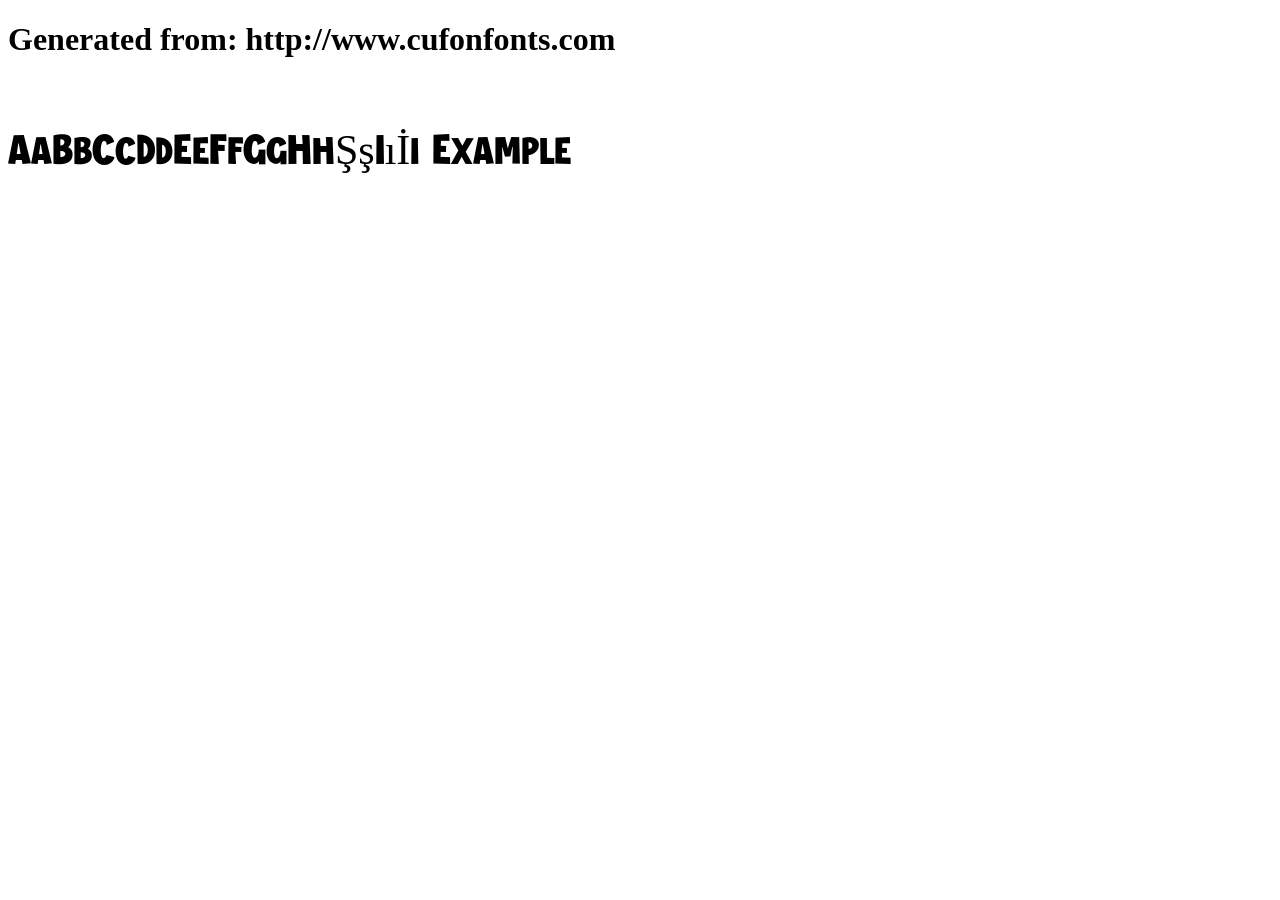
<file: fonts/example.html>
<!DOCTYPE html>
<html xmlns="http://www.w3.org/1999/xhtml">
<head>
    <meta http-equiv="Content-Type" content="text/html; charset=utf-8"/>
    <link rel="stylesheet" type="text/css"
          href="style.css"/>
</head>

<body>

<h1>Generated from: http://www.cufonfonts.com</h1><br/>
<h1 style="font-family:'Jungle Adventurer Regular';font-weight:normal;font-size:42px">AaBbCcDdEeFfGgHhŞşIıİi Example</h1>


</body>
</html>
</file>
<file: css/style.css>
@font-face {
  font-family: River-Adventurer;
  src: url("../fonts/river-adventurer.ttf");
}

body {
  font-family: "River-Adventurer";
}

h1 {
  text-align: center;
  color: #9d9dff;
  font-size: 5.5rem;
}

.game-starter, .victory-container {
  width: 100%;
  height: 100vh;
  display: -webkit-box;
  display: -ms-flexbox;
  display: flex;
  -webkit-box-pack: center;
      -ms-flex-pack: center;
          justify-content: center;
  -webkit-box-align: center;
      -ms-flex-align: center;
          align-items: center;
  position: fixed;
  top: 0;
  left: 0;
  z-index: 100;
  cursor: pointer;
  background-color: #000000d0;
}

.victory-container {
  display: none;
}

.victory-container .victory-container-first {
  cursor: default;
}

.victory-container .victory-container-play {
  color: #c0c010;
}

.card-container {
  -webkit-perspective: 900px;
          perspective: 900px;
  cursor: pointer;
}

.card-container.flip .card {
  -webkit-transform: rotateY(180deg);
          transform: rotateY(180deg);
}

.card-container .card-back {
  -webkit-transform: rotateY(180deg);
          transform: rotateY(180deg);
}

.card {
  border-radius: 5px;
  -webkit-transform-style: preserve-3d;
          transform-style: preserve-3d;
  width: 125px;
  height: 125px;
  position: relative;
  -webkit-transition: all 0.65s ease;
  transition: all 0.65s ease;
}

@media screen and (max-width: 475px) {
  .card {
    width: 100px;
    height: 100px;
  }
}

.card-front, .card-back {
  position: absolute;
  height: 125px;
  width: 125px;
  top: 0;
  left: 0;
  border-radius: 5px;
  -webkit-backface-visibility: hidden;
          backface-visibility: hidden;
  display: -webkit-box;
  display: -ms-flexbox;
  display: flex;
  -webkit-box-pack: center;
      -ms-flex-pack: center;
          justify-content: center;
  -webkit-box-align: center;
      -ms-flex-align: center;
          align-items: center;
}

@media screen and (max-width: 475px) {
  .card-front, .card-back {
    width: 100px;
    height: 100px;
  }
}

.card-front {
  background-color: #cb7cff;
}

.card-back {
  background-color: #d8d8ff;
}

.grid-container {
  display: -ms-grid;
  display: grid;
  -ms-grid-columns: (1fr)[3];
      grid-template-columns: repeat(3, 1fr);
  place-content: center;
  grid-gap: 10px;
}

body {
  display: -webkit-box;
  display: -ms-flexbox;
  display: flex;
  width: 100vw;
  min-height: 100vh;
  -webkit-box-pack: center;
      -ms-flex-pack: center;
          justify-content: center;
  -webkit-box-align: center;
      -ms-flex-align: center;
          align-items: center;
  background-color: #465dad;
}

.hide-class {
  display: none;
}
/*# sourceMappingURL=style.css.map */
</file>
<file: fonts/style.css>
/* #### Generated By: http://www.cufonfonts.com #### */

    @font-face {
    font-family: 'Jungle Adventurer Regular';
    font-style: normal;
    font-weight: normal;
    src: local('Jungle Adventurer Regular'), url('JungleAdventurer.woff') format('woff');
    }
</file>
